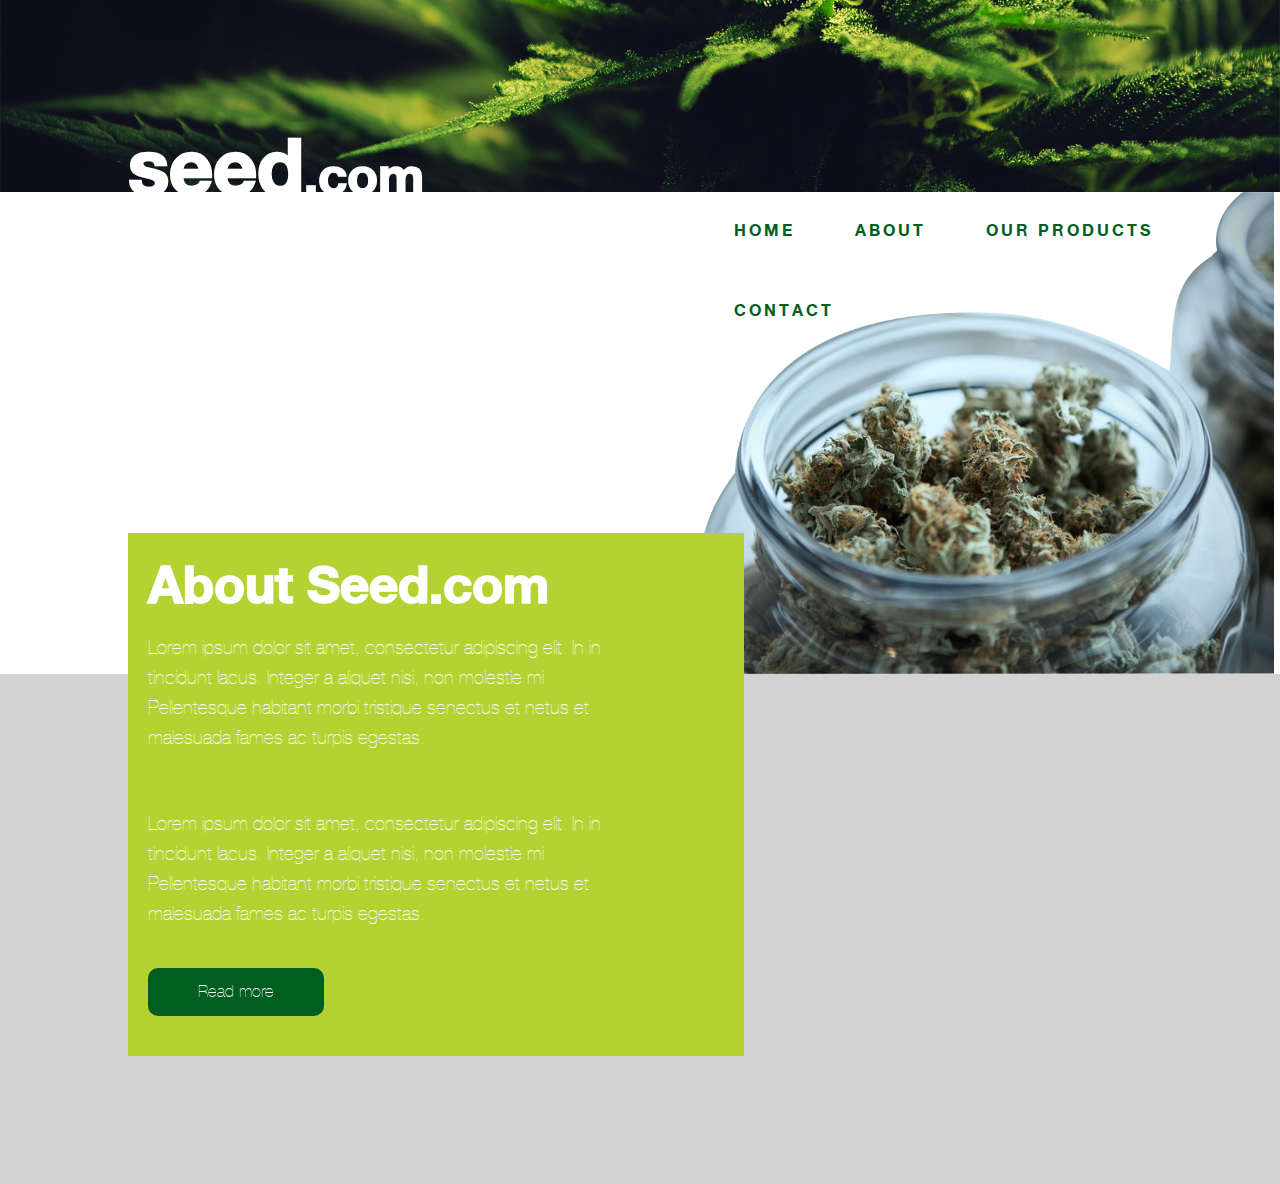
<file: index.html>
<html>
    <head>
        <title>Seed.com</title>
        <link rel="stylesheet" href="css/style.css">
        <meta name="viewport" content="width=device-width,initial-scale=1.0">
        <!-- Load an icon library to show a hamburger menu (bars) on small screens -->
        <link rel="stylesheet" href="https://cdnjs.cloudflare.com/ajax/libs/font-awesome/4.7.0/css/font-awesome.min.css">
        <script>
            /* Toggle between showing and hiding the navigation menu links when the user clicks on the hamburger menu / bar icon */
            function myFunction() {
                var x = document.getElementById("myLinks");
                if (x.style.display === "block") {
                    x.style.display = "none";
                } else {
                    x.style.display = "block";
                }
            }
        </script>
    </head>
    <body>
        <div id="banner">
            <img src="images/esteban-lopez-s8BMxVXJiOg-unsplash.png" alt="cannabis plant">
        </div>
        <h1>seed<span>.com</span></h1>
        <nav>
            <ul>
                <li>
                    <a href="#">HOME</a>
                </li>
                <li>
                    <a href="#">ABOUT</a>
                </li>
                <li>
                    <a href="#">OUR PRODUCTS</a>
                </li>
                <li>
                    <a href="#">CONTACT</a>
                </li>
            </ul>
        </nav>
        <!-- Top Navigation Menu -->
        <div class="topnav">
            <a href="#home" class="active">Logo</a>
            <!-- Navigation links (hidden by default) -->
            <div id="myLinks">
                <a href="#news">HOME</a>
                <a href="#contact">ABOUT</a>
                <a href="#about">OUR PRODUCTS</a>
                <a href="#about">CONTACT</a>
            </div>
            <!-- "Hamburger menu" / "Bar icon" to toggle the navigation links -->
            <a href="javascript:void(0);" class="icon" onclick="myFunction()">
                <i class="fa fa-bars"></i>
            </a>
        </div>
        <div id="jar">
            <img src="images/Side image.png" alt="jar of buds">
        </div>
        <div id="body">
            <div id="greenbox">
                <h2>About Seed.com</h2>
                <p>Lorem ipsum dolor sit amet, consectetur adipiscing elit. In in tincidunt lacus. Integer a aliquet nisi, non molestie mi. Pellentesque habitant morbi tristique senectus et netus et malesuada fames ac turpis egestas.</p>
                <br>
                <p>Lorem ipsum dolor sit amet, consectetur adipiscing elit. In in tincidunt lacus. Integer a aliquet nisi, non molestie mi. Pellentesque habitant morbi tristique senectus et netus et malesuada fames ac turpis egestas.</p>
                <br>
                <a id="readmore" class="hvr-pop" href="#">Read more</a>
            </div>
        </div>
        <a href="#" class="cd-top text-replace js-cd-top">Top</a>
    </body>
</html>
</file>
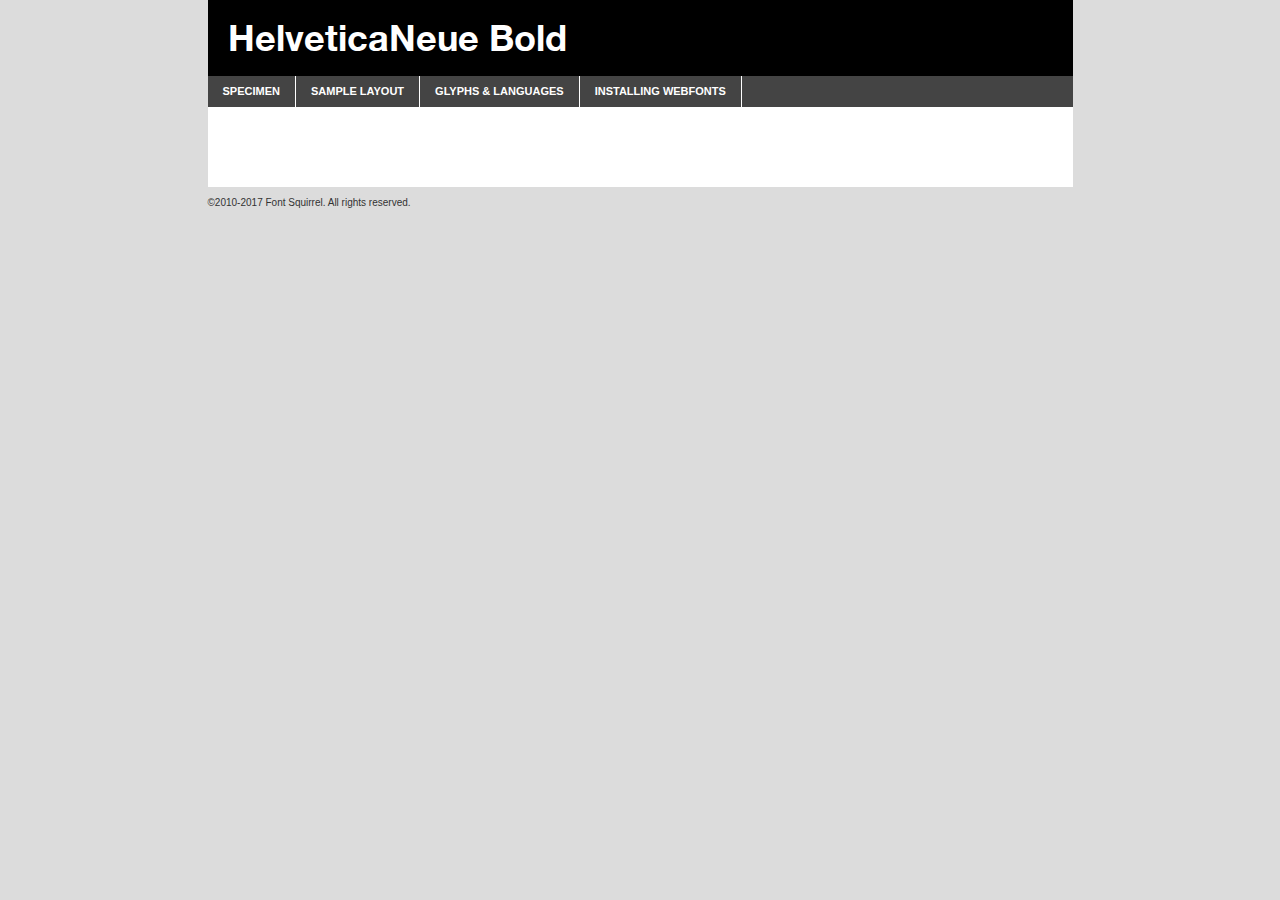
<file: fonts/helveticaneue/webfontkit-20191001-113845/helvetica_neu_bold-demo.html>
<!DOCTYPE html PUBLIC "-//W3C//DTD XHTML 1.0 Transitional//EN"
	"http://www.w3.org/TR/xhtml1/DTD/xhtml1-transitional.dtd">

<html xmlns="http://www.w3.org/1999/xhtml" xml:lang="en" lang="en">
<head>
	<meta http-equiv="Content-Type" content="text/html; charset=utf-8" />
	<script src="http://ajax.googleapis.com/ajax/libs/jquery/1.7.2/jquery.min.js" type="text/javascript" charset="utf-8"></script>
	<script type="text/javascript">
	(function($){$.fn.easyTabs=function(option){var param=jQuery.extend({fadeSpeed:"fast",defaultContent:1,activeClass:'active'},option);$(this).each(function(){var thisId="#"+this.id;if(param.defaultContent==''){param.defaultContent=1;}
	if(typeof param.defaultContent=="number")
	{var defaultTab=$(thisId+" .tabs li:eq("+(param.defaultContent-1)+") a").attr('href').substr(1);}else{var defaultTab=param.defaultContent;}
	$(thisId+" .tabs li a").each(function(){var tabToHide=$(this).attr('href').substr(1);$("#"+tabToHide).addClass('easytabs-tab-content');});hideAll();changeContent(defaultTab);function hideAll(){$(thisId+" .easytabs-tab-content").hide();}
	function changeContent(tabId){hideAll();$(thisId+" .tabs li").removeClass(param.activeClass);$(thisId+" .tabs li a[href=#"+tabId+"]").closest('li').addClass(param.activeClass);if(param.fadeSpeed!="none")
	{$(thisId+" #"+tabId).fadeIn(param.fadeSpeed);}else{$(thisId+" #"+tabId).show();}}
	$(thisId+" .tabs li").click(function(){var tabId=$(this).find('a').attr('href').substr(1);changeContent(tabId);return false;});});}})(jQuery);
	</script>
	<link rel="stylesheet" href="specimen_files/specimen_stylesheet.css" type="text/css" charset="utf-8" />
	<link rel="stylesheet" href="stylesheet.css" type="text/css" charset="utf-8" />

	<style type="text/css">
					body{
				font-family: 'helveticaneuebold';
							}
		</style>

	<title>HelveticaNeue Bold Specimen</title>
	
	
	<script type="text/javascript" charset="utf-8">
		$(document).ready(function() {
			$('#container').easyTabs({defaultContent:1});
		});
	</script>
</head>

<body>
<div id="container">
	<div id="header">
		HelveticaNeue Bold	</div>
	<ul class="tabs">
		<li><a href="#specimen">Specimen</a></li>
		<li><a href="#layout">Sample Layout</a></li>
				<li><a href="#glyphs">Glyphs &amp; Languages</a></li>
		<li><a href="#installing">Installing Webfonts</a></li>
		
	</ul>
	
	<div id="main_content">

		
			<div id="specimen">
		
				<div class="section">
					<div class="grid12 firstcol">
						<div class="huge">AaBb</div>
					</div>
				</div>
		
				<div class="section">
					<div class="glyph_range">A&#x200B;B&#x200b;C&#x200b;D&#x200b;E&#x200b;F&#x200b;G&#x200b;H&#x200b;I&#x200b;J&#x200b;K&#x200b;L&#x200b;M&#x200b;N&#x200b;O&#x200b;P&#x200b;Q&#x200b;R&#x200b;S&#x200b;T&#x200b;U&#x200b;V&#x200b;W&#x200b;X&#x200b;Y&#x200b;Z&#x200b;a&#x200b;b&#x200b;c&#x200b;d&#x200b;e&#x200b;f&#x200b;g&#x200b;h&#x200b;i&#x200b;j&#x200b;k&#x200b;l&#x200b;m&#x200b;n&#x200b;o&#x200b;p&#x200b;q&#x200b;r&#x200b;s&#x200b;t&#x200b;u&#x200b;v&#x200b;w&#x200b;x&#x200b;y&#x200b;z&#x200b;1&#x200b;2&#x200b;3&#x200b;4&#x200b;5&#x200b;6&#x200b;7&#x200b;8&#x200b;9&#x200b;0&#x200b;&amp;&#x200b;.&#x200b;,&#x200b;?&#x200b;!&#x200b;&#64;&#x200b;(&#x200b;)&#x200b;#&#x200b;$&#x200b;%&#x200b;*&#x200b;+&#x200b;-&#x200b;=&#x200b;:&#x200b;;</div>
				</div>
				<div class="section">
					<div class="grid12 firstcol">
						<table class="sample_table">
							<tr><td>10</td><td class="size10">abcdefghijklmnopqrstuvwxyzABCDEFGHIJKLMNOPQRSTUVWXYZ0123456789abcdefghijklmnopqrstuvwxyzABCDEFGHIJKLMNOPQRSTUVWXYZ0123456789abcdefghijklmnopqrstuvwxyzABCDEFGHIJKLMNOPQRSTUVWXYZ</td></tr>
							<tr><td>11</td><td class="size11">abcdefghijklmnopqrstuvwxyzABCDEFGHIJKLMNOPQRSTUVWXYZ0123456789abcdefghijklmnopqrstuvwxyzABCDEFGHIJKLMNOPQRSTUVWXYZ0123456789abcdefghijklmnopqrstuvwxyzABCDEFGHIJKLMNOPQRSTUVWXYZ</td></tr>
							<tr><td>12</td><td class="size12">abcdefghijklmnopqrstuvwxyzABCDEFGHIJKLMNOPQRSTUVWXYZ0123456789abcdefghijklmnopqrstuvwxyzABCDEFGHIJKLMNOPQRSTUVWXYZ0123456789abcdefghijklmnopqrstuvwxyzABCDEFGHIJKLMNOPQRSTUVWXYZ</td></tr>
							<tr><td>13</td><td class="size13">abcdefghijklmnopqrstuvwxyzABCDEFGHIJKLMNOPQRSTUVWXYZ0123456789abcdefghijklmnopqrstuvwxyzABCDEFGHIJKLMNOPQRSTUVWXYZ0123456789abcdefghijklmnopqrstuvwxyzABCDEFGHIJKLMNOPQRSTUVWXYZ</td></tr>
							<tr><td>14</td><td class="size14">abcdefghijklmnopqrstuvwxyzABCDEFGHIJKLMNOPQRSTUVWXYZ0123456789abcdefghijklmnopqrstuvwxyzABCDEFGHIJKLMNOPQRSTUVWXYZ0123456789abcdefghijklmnopqrstuvwxyzABCDEFGHIJKLMNOPQRSTUVWXYZ</td></tr>
							<tr><td>16</td><td class="size16">abcdefghijklmnopqrstuvwxyzABCDEFGHIJKLMNOPQRSTUVWXYZ0123456789abcdefghijklmnopqrstuvwxyzABCDEFGHIJKLMNOPQRSTUVWXYZ</td></tr>
							<tr><td>18</td><td class="size18">abcdefghijklmnopqrstuvwxyzABCDEFGHIJKLMNOPQRSTUVWXYZ0123456789abcdefghijklmnopqrstuvwxyzABCDEFGHIJKLMNOPQRSTUVWXYZ</td></tr>
							<tr><td>20</td><td class="size20">abcdefghijklmnopqrstuvwxyzABCDEFGHIJKLMNOPQRSTUVWXYZ0123456789abcdefghijklmnopqrstuvwxyzABCDEFGHIJKLMNOPQRSTUVWXYZ</td></tr>
							<tr><td>24</td><td class="size24">abcdefghijklmnopqrstuvwxyzABCDEFGHIJKLMNOPQRSTUVWXYZ0123456789abcdefghijklmnopqrstuvwxyzABCDEFGHIJKLMNOPQRSTUVWXYZ</td></tr>
							<tr><td>30</td><td class="size30">abcdefghijklmnopqrstuvwxyzABCDEFGHIJKLMNOPQRSTUVWXYZ0123456789abcdefghijklmnopqrstuvwxyzABCDEFGHIJKLMNOPQRSTUVWXYZ</td></tr>
							<tr><td>36</td><td class="size36">abcdefghijklmnopqrstuvwxyzABCDEFGHIJKLMNOPQRSTUVWXYZ0123456789abcdefghijklmnopqrstuvwxyzABCDEFGHIJKLMNOPQRSTUVWXYZ</td></tr>
							<tr><td>48</td><td class="size48">abcdefghijklmnopqrstuvwxyzABCDEFGHIJKLMNOPQRSTUVWXYZ0123456789abcdefghijklmnopqrstuvwxyzABCDEFGHIJKLMNOPQRSTUVWXYZ</td></tr>
							<tr><td>60</td><td class="size60">abcdefghijklmnopqrstuvwxyzABCDEFGHIJKLMNOPQRSTUVWXYZ0123456789abcdefghijklmnopqrstuvwxyzABCDEFGHIJKLMNOPQRSTUVWXYZ</td></tr>
							<tr><td>72</td><td class="size72">abcdefghijklmnopqrstuvwxyzABCDEFGHIJKLMNOPQRSTUVWXYZ0123456789abcdefghijklmnopqrstuvwxyzABCDEFGHIJKLMNOPQRSTUVWXYZ</td></tr>
							<tr><td>90</td><td class="size90">abcdefghijklmnopqrstuvwxyzABCDEFGHIJKLMNOPQRSTUVWXYZ0123456789abcdefghijklmnopqrstuvwxyzABCDEFGHIJKLMNOPQRSTUVWXYZ</td></tr>
						</table>
				
					</div>
			
				</div>
		
		
		
								<div class="section" id="bodycomparison">


										<div id="xheight">
				<div class="fontbody">&#x25FC;&#x25FC;&#x25FC;&#x25FC;&#x25FC;&#x25FC;&#x25FC;&#x25FC;&#x25FC;&#x25FC;&#x25FC;&#x25FC;&#x25FC;&#x25FC;&#x25FC;&#x25FC;&#x25FC;&#x25FC;&#x25FC;&#x25FC;&#x25FC;&#x25FC;&#x25FC;&#x25FC;&#x25FC;&#x25FC;&#x25FC;&#x25FC;&#x25FC;&#x25FC;&#x25FC;&#x25FC;&#x25FC;&#x25FC;&#x25FC;&#x25FC;&#x25FC;&#x25FC;&#x25FC;&#x25FC;&#x25FC;&#x25FC;&#x25FC;&#x25FC;&#x25FC;&#x25FC;&#x25FC;&#x25FC;&#x25FC;&#x25FC;&#x25FC;&#x25FC;&#x25FC;&#x25FC;&#x25FC;&#x25FC;&#x25FC;&#x25FC;&#x25FC;&#x25FC;&#x25FC;&#x25FC;&#x25FC;&#x25FC;&#x25FC;&#x25FC;&#x25FC;&#x25FC;&#x25FC;&#x25FC;&#x25FC;&#x25FC;&#x25FC;&#x25FC;&#x25FC;&#x25FC;&#x25FC;&#x25FC;&#x25FC;&#x25FC;&#x25FC;&#x25FC;&#x25FC;&#x25FC;&#x25FC;&#x25FC;&#x25FC;&#x25FC;&#x25FC;&#x25FC;&#x25FC;&#x25FC;&#x25FC;&#x25FC;&#x25FC;&#x25FC;&#x25FC;&#x25FC;&#x25FC;body</div><div class="arialbody">body</div><div class="verdanabody">body</div><div class="georgiabody">body</div></div>
										<div class="fontbody" style="z-index:1">
											body<span>HelveticaNeue Bold</span>
										</div>
										<div class="arialbody" style="z-index:1">
											body<span>Arial</span>
										</div>
										<div class="verdanabody" style="z-index:1">
											body<span>Verdana</span>
										</div>
										<div class="georgiabody" style="z-index:1">
											body<span>Georgia</span>
										</div>



								</div>
		
		
				<div class="section psample psample_row1" id="">
					
					<div class="grid2 firstcol">
						<p class="size10"><span>10.</span>Aenean lacinia bibendum nulla sed consectetur. Fusce dapibus, tellus ac cursus commodo, tortor mauris condimentum nibh, ut fermentum massa justo sit amet risus. Nullam id dolor id nibh ultricies vehicula ut id elit. Cum sociis natoque penatibus et magnis dis parturient montes, nascetur ridiculus mus. Nulla vitae elit libero, a pharetra augue.</p>
			
					</div>
					<div class="grid3">
						<p class="size11"><span>11.</span>Aenean lacinia bibendum nulla sed consectetur. Fusce dapibus, tellus ac cursus commodo, tortor mauris condimentum nibh, ut fermentum massa justo sit amet risus. Nullam id dolor id nibh ultricies vehicula ut id elit. Cum sociis natoque penatibus et magnis dis parturient montes, nascetur ridiculus mus. Nulla vitae elit libero, a pharetra augue.</p>
			
					</div>
					<div class="grid3">
						<p class="size12"><span>12.</span>Aenean lacinia bibendum nulla sed consectetur. Fusce dapibus, tellus ac cursus commodo, tortor mauris condimentum nibh, ut fermentum massa justo sit amet risus. Nullam id dolor id nibh ultricies vehicula ut id elit. Cum sociis natoque penatibus et magnis dis parturient montes, nascetur ridiculus mus. Nulla vitae elit libero, a pharetra augue.</p>
			
					</div>
					<div class="grid4">
						<p class="size13"><span>13.</span>Aenean lacinia bibendum nulla sed consectetur. Fusce dapibus, tellus ac cursus commodo, tortor mauris condimentum nibh, ut fermentum massa justo sit amet risus. Nullam id dolor id nibh ultricies vehicula ut id elit. Cum sociis natoque penatibus et magnis dis parturient montes, nascetur ridiculus mus. Nulla vitae elit libero, a pharetra augue.</p>
			
					</div>
					<div class="white_blend"></div>
					
				</div>
				<div class="section psample psample_row2" id="">
					<div class="grid3 firstcol">
						<p class="size14"><span>14.</span>Aenean lacinia bibendum nulla sed consectetur. Fusce dapibus, tellus ac cursus commodo, tortor mauris condimentum nibh, ut fermentum massa justo sit amet risus. Nullam id dolor id nibh ultricies vehicula ut id elit. Cum sociis natoque penatibus et magnis dis parturient montes, nascetur ridiculus mus. Nulla vitae elit libero, a pharetra augue.</p>
			
					</div>
					<div class="grid4">
						<p class="size16"><span>16.</span>Aenean lacinia bibendum nulla sed consectetur. Fusce dapibus, tellus ac cursus commodo, tortor mauris condimentum nibh, ut fermentum massa justo sit amet risus. Nullam id dolor id nibh ultricies vehicula ut id elit. Cum sociis natoque penatibus et magnis dis parturient montes, nascetur ridiculus mus. Nulla vitae elit libero, a pharetra augue.</p>
			
					</div>
					<div class="grid5">
						<p class="size18"><span>18.</span>Aenean lacinia bibendum nulla sed consectetur. Fusce dapibus, tellus ac cursus commodo, tortor mauris condimentum nibh, ut fermentum massa justo sit amet risus. Nullam id dolor id nibh ultricies vehicula ut id elit. Cum sociis natoque penatibus et magnis dis parturient montes, nascetur ridiculus mus. Nulla vitae elit libero, a pharetra augue.</p>
			
					</div>

					<div class="white_blend"></div>

				</div>
				
				<div class="section psample psample_row3" id="">
					<div class="grid5 firstcol">
						<p class="size20"><span>20.</span>Aenean lacinia bibendum nulla sed consectetur. Fusce dapibus, tellus ac cursus commodo, tortor mauris condimentum nibh, ut fermentum massa justo sit amet risus. Nullam id dolor id nibh ultricies vehicula ut id elit. Cum sociis natoque penatibus et magnis dis parturient montes, nascetur ridiculus mus. Nulla vitae elit libero, a pharetra augue.</p>
					</div>
					<div class="grid7">
						<p class="size24"><span>24.</span>Aenean lacinia bibendum nulla sed consectetur. Fusce dapibus, tellus ac cursus commodo, tortor mauris condimentum nibh, ut fermentum massa justo sit amet risus. Nullam id dolor id nibh ultricies vehicula ut id elit. Cum sociis natoque penatibus et magnis dis parturient montes, nascetur ridiculus mus. Nulla vitae elit libero, a pharetra augue.</p>
					</div>
					
					<div class="white_blend"></div>
					
				</div>
				
				<div class="section psample psample_row4" id="">
					<div class="grid12 firstcol">
						<p class="size30"><span>30.</span>Aenean lacinia bibendum nulla sed consectetur. Fusce dapibus, tellus ac cursus commodo, tortor mauris condimentum nibh, ut fermentum massa justo sit amet risus. Nullam id dolor id nibh ultricies vehicula ut id elit. Cum sociis natoque penatibus et magnis dis parturient montes, nascetur ridiculus mus. Nulla vitae elit libero, a pharetra augue.</p>
					</div>
					<div class="white_blend"></div>
					
				</div>
				
				
				
				<div class="section psample psample_row1 fullreverse">
					<div class="grid2 firstcol">
						<p class="size10"><span>10.</span>Aenean lacinia bibendum nulla sed consectetur. Fusce dapibus, tellus ac cursus commodo, tortor mauris condimentum nibh, ut fermentum massa justo sit amet risus. Nullam id dolor id nibh ultricies vehicula ut id elit. Cum sociis natoque penatibus et magnis dis parturient montes, nascetur ridiculus mus. Nulla vitae elit libero, a pharetra augue.</p>
			
					</div>
					<div class="grid3">
						<p class="size11"><span>11.</span>Aenean lacinia bibendum nulla sed consectetur. Fusce dapibus, tellus ac cursus commodo, tortor mauris condimentum nibh, ut fermentum massa justo sit amet risus. Nullam id dolor id nibh ultricies vehicula ut id elit. Cum sociis natoque penatibus et magnis dis parturient montes, nascetur ridiculus mus. Nulla vitae elit libero, a pharetra augue.</p>
			
					</div>
					<div class="grid3">
						<p class="size12"><span>12.</span>Aenean lacinia bibendum nulla sed consectetur. Fusce dapibus, tellus ac cursus commodo, tortor mauris condimentum nibh, ut fermentum massa justo sit amet risus. Nullam id dolor id nibh ultricies vehicula ut id elit. Cum sociis natoque penatibus et magnis dis parturient montes, nascetur ridiculus mus. Nulla vitae elit libero, a pharetra augue.</p>
			
					</div>
					<div class="grid4">
						<p class="size13"><span>13.</span>Aenean lacinia bibendum nulla sed consectetur. Fusce dapibus, tellus ac cursus commodo, tortor mauris condimentum nibh, ut fermentum massa justo sit amet risus. Nullam id dolor id nibh ultricies vehicula ut id elit. Cum sociis natoque penatibus et magnis dis parturient montes, nascetur ridiculus mus. Nulla vitae elit libero, a pharetra augue.</p>
			
					</div>
					<div class="black_blend"></div>
					
				</div>
				
				<div class="section psample psample_row2 fullreverse">
					<div class="grid3 firstcol">
						<p class="size14"><span>14.</span>Aenean lacinia bibendum nulla sed consectetur. Fusce dapibus, tellus ac cursus commodo, tortor mauris condimentum nibh, ut fermentum massa justo sit amet risus. Nullam id dolor id nibh ultricies vehicula ut id elit. Cum sociis natoque penatibus et magnis dis parturient montes, nascetur ridiculus mus. Nulla vitae elit libero, a pharetra augue.</p>
			
					</div>
					<div class="grid4">
						<p class="size16"><span>16.</span>Aenean lacinia bibendum nulla sed consectetur. Fusce dapibus, tellus ac cursus commodo, tortor mauris condimentum nibh, ut fermentum massa justo sit amet risus. Nullam id dolor id nibh ultricies vehicula ut id elit. Cum sociis natoque penatibus et magnis dis parturient montes, nascetur ridiculus mus. Nulla vitae elit libero, a pharetra augue.</p>
			
					</div>
					<div class="grid5">
						<p class="size18"><span>18.</span>Aenean lacinia bibendum nulla sed consectetur. Fusce dapibus, tellus ac cursus commodo, tortor mauris condimentum nibh, ut fermentum massa justo sit amet risus. Nullam id dolor id nibh ultricies vehicula ut id elit. Cum sociis natoque penatibus et magnis dis parturient montes, nascetur ridiculus mus. Nulla vitae elit libero, a pharetra augue.</p>
			
					</div>
					<div class="black_blend"></div>

				</div>
				
				<div class="section psample fullreverse psample_row3" id="">
					<div class="grid5 firstcol">
						<p class="size20"><span>20.</span>Aenean lacinia bibendum nulla sed consectetur. Fusce dapibus, tellus ac cursus commodo, tortor mauris condimentum nibh, ut fermentum massa justo sit amet risus. Nullam id dolor id nibh ultricies vehicula ut id elit. Cum sociis natoque penatibus et magnis dis parturient montes, nascetur ridiculus mus. Nulla vitae elit libero, a pharetra augue.</p>
					</div>
					<div class="grid7">
						<p class="size24"><span>24.</span>Aenean lacinia bibendum nulla sed consectetur. Fusce dapibus, tellus ac cursus commodo, tortor mauris condimentum nibh, ut fermentum massa justo sit amet risus. Nullam id dolor id nibh ultricies vehicula ut id elit. Cum sociis natoque penatibus et magnis dis parturient montes, nascetur ridiculus mus. Nulla vitae elit libero, a pharetra augue.</p>
					</div>
					
					<div class="black_blend"></div>
					
				</div>
				
				<div class="section psample fullreverse psample_row4" id="" style="border-bottom: 20px #000 solid;">
					<div class="grid12 firstcol">
						<p class="size30"><span>30.</span>Aenean lacinia bibendum nulla sed consectetur. Fusce dapibus, tellus ac cursus commodo, tortor mauris condimentum nibh, ut fermentum massa justo sit amet risus. Nullam id dolor id nibh ultricies vehicula ut id elit. Cum sociis natoque penatibus et magnis dis parturient montes, nascetur ridiculus mus. Nulla vitae elit libero, a pharetra augue.</p>
					</div>
					<div class="black_blend"></div>
					
				</div>
				
				
				
				
			</div>
			
			<div id="layout">
				
				<div class="section">
					
					<div class="grid12 firstcol">
						<h1>Lorem Ipsum Dolor</h1>
						<h2>Etiam porta sem malesuada magna mollis euismod</h2>
						
						<p class="byline">By <a href="#link">Aenean Lacinia</a></p>
					</div>
				</div>
				<div class="section">
					<div class="grid8 firstcol">
						<p class="large">Donec sed odio dui. Morbi leo risus, porta ac consectetur ac, vestibulum at eros. Fusce dapibus, tellus ac cursus commodo, tortor mauris condimentum nibh, ut fermentum massa justo sit amet risus. </p>

						
						<h3>Pellentesque ornare sem</h3>

						<p>Maecenas sed diam eget risus varius blandit sit amet non magna. Maecenas faucibus mollis interdum. Donec ullamcorper nulla non metus auctor fringilla. Nullam id dolor id nibh ultricies vehicula ut id elit. Nullam id dolor id nibh ultricies vehicula ut id elit. </p>

						<p>Aenean eu leo quam. Pellentesque ornare sem lacinia quam venenatis vestibulum. Lorem ipsum dolor sit amet, consectetur adipiscing elit. Cum sociis natoque penatibus et magnis dis parturient montes, nascetur ridiculus mus. </p>

						<p>Nulla vitae elit libero, a pharetra augue. Praesent commodo cursus magna, vel scelerisque nisl consectetur et. Aenean lacinia bibendum nulla sed consectetur. </p>

						<p>Nullam quis risus eget urna mollis ornare vel eu leo. Nullam quis risus eget urna mollis ornare vel eu leo. Maecenas sed diam eget risus varius blandit sit amet non magna. Donec ullamcorper nulla non metus auctor fringilla. </p>

						<h3>Cras mattis consectetur</h3>

						<p>Aenean eu leo quam. Pellentesque ornare sem lacinia quam venenatis vestibulum. Aenean lacinia bibendum nulla sed consectetur. Integer posuere erat a ante venenatis dapibus posuere velit aliquet. Cras mattis consectetur purus sit amet fermentum. </p>

						<p>Nullam id dolor id nibh ultricies vehicula ut id elit. Nullam quis risus eget urna mollis ornare vel eu leo. Cras mattis consectetur purus sit amet fermentum.</p>
					</div>
					
					<div class="grid4 sidebar">
						
						<div class="box reverse">
							<p class="last">Nullam quis risus eget urna mollis ornare vel eu leo. Donec ullamcorper nulla non metus auctor fringilla. Cras mattis consectetur purus sit amet fermentum. Sed posuere consectetur est at lobortis. Lorem ipsum dolor sit amet, consectetur adipiscing elit. </p>
						</div>
						
						<p class="caption">Maecenas sed diam eget risus varius.</p>

						<p>Vestibulum id ligula porta felis euismod semper. Integer posuere erat a ante venenatis dapibus posuere velit aliquet. Vestibulum id ligula porta felis euismod semper. Sed posuere consectetur est at lobortis. Maecenas sed diam eget risus varius blandit sit amet non magna. Fusce dapibus, tellus ac cursus commodo, tortor mauris condimentum nibh, ut fermentum massa justo sit amet risus. </p>

					

						<p>Duis mollis, est non commodo luctus, nisi erat porttitor ligula, eget lacinia odio sem nec elit. Aenean lacinia bibendum nulla sed consectetur. Vivamus sagittis lacus vel augue laoreet rutrum faucibus dolor auctor. Aenean lacinia bibendum nulla sed consectetur. Nullam quis risus eget urna mollis ornare vel eu leo. </p>

						<p>Praesent commodo cursus magna, vel scelerisque nisl consectetur et. Donec ullamcorper nulla non metus auctor fringilla. Maecenas faucibus mollis interdum. Fusce dapibus, tellus ac cursus commodo, tortor mauris condimentum nibh, ut fermentum massa justo sit amet risus. </p>

					</div>
				</div>
				
			</div>


			



		<div id="glyphs">
			<div class="section">
				<div class="grid12 firstcol">
			
				<h1>Language Support</h1>
				<p>The subset of HelveticaNeue Bold in this kit supports the following languages:<br />
			
					Albanian, Basque, Breton, Chamorro, Danish, Dutch, English, Faroese, Finnish, French, Frisian, Galician, German, Icelandic, Italian, Malagasy, Norwegian, Portuguese, Spanish, Alsatian, Aragonese, Arapaho, Arrernte, Asturian, Aymara, Bislama, Cebuano, Corsican, Fijian, French_creole, Genoese, Gilbertese, Greenlandic, Haitian_creole, Hiligaynon, Hmong, Hopi, Ibanag, Iloko_ilokano, Indonesian, Interglossa_glosa, Interlingua, Irish_gaelic, Jerriais, Lojban, Lombard, Luxembourgeois, Manx, Mohawk, Norfolk_pitcairnese, Occitan, Oromo, Pangasinan, Papiamento, Piedmontese, Potawatomi, Rhaeto-romance, Romansh, Rotokas, Sami_lule, Samoan, Sardinian, Scots_gaelic, Seychelles_creole, Shona, Sicilian, Somali, Southern_ndebele, Swahili, Swati_swazi, Tagalog_filipino_pilipino, Tetum, Tok_pisin, Uyghur_latinized, Volapuk, Walloon, Warlpiri, Xhosa, Yapese, Zulu, Latinbasic, Ubasic, Demo				</p>
				<h1>Glyph Chart</h1>
				<p>The subset of HelveticaNeue Bold in this kit includes all the glyphs listed below. Unicode entities are included above each glyph to help you insert individual characters into your layout.</p>
				<div id="glyph_chart">
			
																				 <div><p>&amp;#13;</p>&#13;</div>
																				 <div><p>&amp;#32;</p>&#32;</div>
																				 <div><p>&amp;#33;</p>&#33;</div>
																				 <div><p>&amp;#34;</p>&#34;</div>
																				 <div><p>&amp;#35;</p>&#35;</div>
																				 <div><p>&amp;#36;</p>&#36;</div>
																				 <div><p>&amp;#37;</p>&#37;</div>
																				 <div><p>&amp;#38;</p>&#38;</div>
																				 <div><p>&amp;#39;</p>&#39;</div>
																				 <div><p>&amp;#40;</p>&#40;</div>
																				 <div><p>&amp;#41;</p>&#41;</div>
																				 <div><p>&amp;#42;</p>&#42;</div>
																				 <div><p>&amp;#43;</p>&#43;</div>
																				 <div><p>&amp;#44;</p>&#44;</div>
																				 <div><p>&amp;#45;</p>&#45;</div>
																				 <div><p>&amp;#46;</p>&#46;</div>
																				 <div><p>&amp;#47;</p>&#47;</div>
																				 <div><p>&amp;#48;</p>&#48;</div>
																				 <div><p>&amp;#49;</p>&#49;</div>
																				 <div><p>&amp;#50;</p>&#50;</div>
																				 <div><p>&amp;#51;</p>&#51;</div>
																				 <div><p>&amp;#52;</p>&#52;</div>
																				 <div><p>&amp;#53;</p>&#53;</div>
																				 <div><p>&amp;#54;</p>&#54;</div>
																				 <div><p>&amp;#55;</p>&#55;</div>
																				 <div><p>&amp;#56;</p>&#56;</div>
																				 <div><p>&amp;#57;</p>&#57;</div>
																				 <div><p>&amp;#58;</p>&#58;</div>
																				 <div><p>&amp;#59;</p>&#59;</div>
																				 <div><p>&amp;#60;</p>&#60;</div>
																				 <div><p>&amp;#61;</p>&#61;</div>
																				 <div><p>&amp;#62;</p>&#62;</div>
																				 <div><p>&amp;#63;</p>&#63;</div>
																				 <div><p>&amp;#64;</p>&#64;</div>
																				 <div><p>&amp;#65;</p>&#65;</div>
																				 <div><p>&amp;#66;</p>&#66;</div>
																				 <div><p>&amp;#67;</p>&#67;</div>
																				 <div><p>&amp;#68;</p>&#68;</div>
																				 <div><p>&amp;#69;</p>&#69;</div>
																				 <div><p>&amp;#70;</p>&#70;</div>
																				 <div><p>&amp;#71;</p>&#71;</div>
																				 <div><p>&amp;#72;</p>&#72;</div>
																				 <div><p>&amp;#73;</p>&#73;</div>
																				 <div><p>&amp;#74;</p>&#74;</div>
																				 <div><p>&amp;#75;</p>&#75;</div>
																				 <div><p>&amp;#76;</p>&#76;</div>
																				 <div><p>&amp;#77;</p>&#77;</div>
																				 <div><p>&amp;#78;</p>&#78;</div>
																				 <div><p>&amp;#79;</p>&#79;</div>
																				 <div><p>&amp;#80;</p>&#80;</div>
																				 <div><p>&amp;#81;</p>&#81;</div>
																				 <div><p>&amp;#82;</p>&#82;</div>
																				 <div><p>&amp;#83;</p>&#83;</div>
																				 <div><p>&amp;#84;</p>&#84;</div>
																				 <div><p>&amp;#85;</p>&#85;</div>
																				 <div><p>&amp;#86;</p>&#86;</div>
																				 <div><p>&amp;#87;</p>&#87;</div>
																				 <div><p>&amp;#88;</p>&#88;</div>
																				 <div><p>&amp;#89;</p>&#89;</div>
																				 <div><p>&amp;#90;</p>&#90;</div>
																				 <div><p>&amp;#91;</p>&#91;</div>
																				 <div><p>&amp;#92;</p>&#92;</div>
																				 <div><p>&amp;#93;</p>&#93;</div>
																				 <div><p>&amp;#94;</p>&#94;</div>
																				 <div><p>&amp;#95;</p>&#95;</div>
																				 <div><p>&amp;#96;</p>&#96;</div>
																				 <div><p>&amp;#97;</p>&#97;</div>
																				 <div><p>&amp;#98;</p>&#98;</div>
																				 <div><p>&amp;#99;</p>&#99;</div>
																				 <div><p>&amp;#100;</p>&#100;</div>
																				 <div><p>&amp;#101;</p>&#101;</div>
																				 <div><p>&amp;#102;</p>&#102;</div>
																				 <div><p>&amp;#103;</p>&#103;</div>
																				 <div><p>&amp;#104;</p>&#104;</div>
																				 <div><p>&amp;#105;</p>&#105;</div>
																				 <div><p>&amp;#106;</p>&#106;</div>
																				 <div><p>&amp;#107;</p>&#107;</div>
																				 <div><p>&amp;#108;</p>&#108;</div>
																				 <div><p>&amp;#109;</p>&#109;</div>
																				 <div><p>&amp;#110;</p>&#110;</div>
																				 <div><p>&amp;#111;</p>&#111;</div>
																				 <div><p>&amp;#112;</p>&#112;</div>
																				 <div><p>&amp;#113;</p>&#113;</div>
																				 <div><p>&amp;#114;</p>&#114;</div>
																				 <div><p>&amp;#115;</p>&#115;</div>
																				 <div><p>&amp;#116;</p>&#116;</div>
																				 <div><p>&amp;#117;</p>&#117;</div>
																				 <div><p>&amp;#118;</p>&#118;</div>
																				 <div><p>&amp;#119;</p>&#119;</div>
																				 <div><p>&amp;#120;</p>&#120;</div>
																				 <div><p>&amp;#121;</p>&#121;</div>
																				 <div><p>&amp;#122;</p>&#122;</div>
																				 <div><p>&amp;#123;</p>&#123;</div>
																				 <div><p>&amp;#124;</p>&#124;</div>
																				 <div><p>&amp;#125;</p>&#125;</div>
																				 <div><p>&amp;#126;</p>&#126;</div>
																				 <div><p>&amp;#160;</p>&#160;</div>
																				 <div><p>&amp;#161;</p>&#161;</div>
																				 <div><p>&amp;#162;</p>&#162;</div>
																				 <div><p>&amp;#163;</p>&#163;</div>
																				 <div><p>&amp;#164;</p>&#164;</div>
																				 <div><p>&amp;#165;</p>&#165;</div>
																				 <div><p>&amp;#166;</p>&#166;</div>
																				 <div><p>&amp;#167;</p>&#167;</div>
																				 <div><p>&amp;#168;</p>&#168;</div>
																				 <div><p>&amp;#169;</p>&#169;</div>
																				 <div><p>&amp;#170;</p>&#170;</div>
																				 <div><p>&amp;#171;</p>&#171;</div>
																				 <div><p>&amp;#172;</p>&#172;</div>
																				 <div><p>&amp;#173;</p>&#173;</div>
																				 <div><p>&amp;#174;</p>&#174;</div>
																				 <div><p>&amp;#175;</p>&#175;</div>
																				 <div><p>&amp;#176;</p>&#176;</div>
																				 <div><p>&amp;#177;</p>&#177;</div>
																				 <div><p>&amp;#178;</p>&#178;</div>
																				 <div><p>&amp;#179;</p>&#179;</div>
																				 <div><p>&amp;#180;</p>&#180;</div>
																				 <div><p>&amp;#181;</p>&#181;</div>
																				 <div><p>&amp;#182;</p>&#182;</div>
																				 <div><p>&amp;#183;</p>&#183;</div>
																				 <div><p>&amp;#184;</p>&#184;</div>
																				 <div><p>&amp;#185;</p>&#185;</div>
																				 <div><p>&amp;#186;</p>&#186;</div>
																				 <div><p>&amp;#187;</p>&#187;</div>
																				 <div><p>&amp;#188;</p>&#188;</div>
																				 <div><p>&amp;#189;</p>&#189;</div>
																				 <div><p>&amp;#190;</p>&#190;</div>
																				 <div><p>&amp;#191;</p>&#191;</div>
																				 <div><p>&amp;#192;</p>&#192;</div>
																				 <div><p>&amp;#193;</p>&#193;</div>
																				 <div><p>&amp;#194;</p>&#194;</div>
																				 <div><p>&amp;#195;</p>&#195;</div>
																				 <div><p>&amp;#196;</p>&#196;</div>
																				 <div><p>&amp;#197;</p>&#197;</div>
																				 <div><p>&amp;#198;</p>&#198;</div>
																				 <div><p>&amp;#199;</p>&#199;</div>
																				 <div><p>&amp;#200;</p>&#200;</div>
																				 <div><p>&amp;#201;</p>&#201;</div>
																				 <div><p>&amp;#202;</p>&#202;</div>
																				 <div><p>&amp;#203;</p>&#203;</div>
																				 <div><p>&amp;#204;</p>&#204;</div>
																				 <div><p>&amp;#205;</p>&#205;</div>
																				 <div><p>&amp;#206;</p>&#206;</div>
																				 <div><p>&amp;#207;</p>&#207;</div>
																				 <div><p>&amp;#208;</p>&#208;</div>
																				 <div><p>&amp;#209;</p>&#209;</div>
																				 <div><p>&amp;#210;</p>&#210;</div>
																				 <div><p>&amp;#211;</p>&#211;</div>
																				 <div><p>&amp;#212;</p>&#212;</div>
																				 <div><p>&amp;#213;</p>&#213;</div>
																				 <div><p>&amp;#214;</p>&#214;</div>
																				 <div><p>&amp;#215;</p>&#215;</div>
																				 <div><p>&amp;#216;</p>&#216;</div>
																				 <div><p>&amp;#217;</p>&#217;</div>
																				 <div><p>&amp;#218;</p>&#218;</div>
																				 <div><p>&amp;#219;</p>&#219;</div>
																				 <div><p>&amp;#220;</p>&#220;</div>
																				 <div><p>&amp;#221;</p>&#221;</div>
																				 <div><p>&amp;#222;</p>&#222;</div>
																				 <div><p>&amp;#223;</p>&#223;</div>
																				 <div><p>&amp;#224;</p>&#224;</div>
																				 <div><p>&amp;#225;</p>&#225;</div>
																				 <div><p>&amp;#226;</p>&#226;</div>
																				 <div><p>&amp;#227;</p>&#227;</div>
																				 <div><p>&amp;#228;</p>&#228;</div>
																				 <div><p>&amp;#229;</p>&#229;</div>
																				 <div><p>&amp;#230;</p>&#230;</div>
																				 <div><p>&amp;#231;</p>&#231;</div>
																				 <div><p>&amp;#232;</p>&#232;</div>
																				 <div><p>&amp;#233;</p>&#233;</div>
																				 <div><p>&amp;#234;</p>&#234;</div>
																				 <div><p>&amp;#235;</p>&#235;</div>
																				 <div><p>&amp;#236;</p>&#236;</div>
																				 <div><p>&amp;#237;</p>&#237;</div>
																				 <div><p>&amp;#238;</p>&#238;</div>
																				 <div><p>&amp;#239;</p>&#239;</div>
																				 <div><p>&amp;#240;</p>&#240;</div>
																				 <div><p>&amp;#241;</p>&#241;</div>
																				 <div><p>&amp;#242;</p>&#242;</div>
																				 <div><p>&amp;#243;</p>&#243;</div>
																				 <div><p>&amp;#244;</p>&#244;</div>
																				 <div><p>&amp;#245;</p>&#245;</div>
																				 <div><p>&amp;#246;</p>&#246;</div>
																				 <div><p>&amp;#247;</p>&#247;</div>
																				 <div><p>&amp;#248;</p>&#248;</div>
																				 <div><p>&amp;#249;</p>&#249;</div>
																				 <div><p>&amp;#250;</p>&#250;</div>
																				 <div><p>&amp;#251;</p>&#251;</div>
																				 <div><p>&amp;#252;</p>&#252;</div>
																				 <div><p>&amp;#253;</p>&#253;</div>
																				 <div><p>&amp;#254;</p>&#254;</div>
																				 <div><p>&amp;#255;</p>&#255;</div>
																				 <div><p>&amp;#338;</p>&#338;</div>
																				 <div><p>&amp;#339;</p>&#339;</div>
																				 <div><p>&amp;#376;</p>&#376;</div>
																				 <div><p>&amp;#710;</p>&#710;</div>
																				 <div><p>&amp;#732;</p>&#732;</div>
																				 <div><p>&amp;#8192;</p>&#8192;</div>
																				 <div><p>&amp;#8193;</p>&#8193;</div>
																				 <div><p>&amp;#8194;</p>&#8194;</div>
																				 <div><p>&amp;#8195;</p>&#8195;</div>
																				 <div><p>&amp;#8196;</p>&#8196;</div>
																				 <div><p>&amp;#8197;</p>&#8197;</div>
																				 <div><p>&amp;#8198;</p>&#8198;</div>
																				 <div><p>&amp;#8199;</p>&#8199;</div>
																				 <div><p>&amp;#8200;</p>&#8200;</div>
																				 <div><p>&amp;#8201;</p>&#8201;</div>
																				 <div><p>&amp;#8202;</p>&#8202;</div>
																				 <div><p>&amp;#8208;</p>&#8208;</div>
																				 <div><p>&amp;#8209;</p>&#8209;</div>
																				 <div><p>&amp;#8210;</p>&#8210;</div>
																				 <div><p>&amp;#8211;</p>&#8211;</div>
																				 <div><p>&amp;#8212;</p>&#8212;</div>
																				 <div><p>&amp;#8216;</p>&#8216;</div>
																				 <div><p>&amp;#8217;</p>&#8217;</div>
																				 <div><p>&amp;#8218;</p>&#8218;</div>
																				 <div><p>&amp;#8220;</p>&#8220;</div>
																				 <div><p>&amp;#8221;</p>&#8221;</div>
																				 <div><p>&amp;#8222;</p>&#8222;</div>
																				 <div><p>&amp;#8226;</p>&#8226;</div>
																				 <div><p>&amp;#8230;</p>&#8230;</div>
																				 <div><p>&amp;#8239;</p>&#8239;</div>
																				 <div><p>&amp;#8249;</p>&#8249;</div>
																				 <div><p>&amp;#8250;</p>&#8250;</div>
																				 <div><p>&amp;#8287;</p>&#8287;</div>
																				 <div><p>&amp;#8482;</p>&#8482;</div>
																				 <div><p>&amp;#9724;</p>&#9724;</div>
																																						</div>	
				</div>
		
		
			</div>
		</div>
		
		
		<div id="specs">
			
		</div>
	
		<div id="installing">
			<div class="section">
				<div class="grid7 firstcol">
					<h1>Installing Webfonts</h1>
					
					<p>Webfonts are supported by all major browser platforms but not all in the same way. There are currently four different font formats that must be included in order to target all browsers. This includes TTF, WOFF, EOT and SVG.</p>
					
					<h2>1. Upload your webfonts</h2>
					<p>You must upload your webfont kit to your website. They should be in or near the same directory as your CSS files.</p>
					
					<h2>2. Include the webfont stylesheet</h2>
					<p>A special CSS @font-face declaration helps the various browsers select the appropriate font it needs without causing you a bunch of headaches. Learn more about this syntax by reading the <a href="https://www.fontspring.com/blog/further-hardening-of-the-bulletproof-syntax">Fontspring blog post</a> about it. The code for it is as follows:</p>


<code>
@font-face{ 
	font-family: 'MyWebFont';
	src: url('WebFont.eot');
	src: url('WebFont.eot?#iefix') format('embedded-opentype'),
	     url('WebFont.woff') format('woff'),
	     url('WebFont.ttf') format('truetype'),
	     url('WebFont.svg#webfont') format('svg');
}
</code>

	<p>We've already gone ahead and generated the code for you. All you have to do is link to the stylesheet in your HTML, like this:</p>
	<code>&lt;link rel=&quot;stylesheet&quot; href=&quot;stylesheet.css&quot; type=&quot;text/css&quot; charset=&quot;utf-8&quot; /&gt;</code>

					<h2>3. Modify your own stylesheet</h2>
					<p>To take advantage of your new fonts, you must tell your stylesheet to use them. Look at the original @font-face declaration above and find the property called "font-family." The name linked there will be what you use to reference the font. Prepend that webfont name to the font stack in the "font-family" property, inside the selector you want to change. For example:</p>
<code>p { font-family: 'WebFont', Arial, sans-serif; }</code>

<h2>4. Test</h2>
<p>Getting webfonts to work cross-browser <em>can</em> be tricky. Use the information in the sidebar to help you if you find that fonts aren't loading in a particular browser.</p>
				</div>
				
				<div class="grid5 sidebar">
					<div class="box">
						<h2>Troubleshooting<br />Font-Face Problems</h2>
						<p>Having trouble getting your webfonts to load in your new website? Here are some tips to sort out what might be the problem.</p>

						<h3>Fonts not showing in any browser</h3>

						<p>This sounds like you need to work on the plumbing. You either did not upload the fonts to the correct directory, or you did not link the fonts properly in the CSS. If you've confirmed that all this is correct and you still have a problem, take a look at your .htaccess file and see if requests are getting intercepted.</p>

						<h3>Fonts not loading in iPhone or iPad</h3>

						<p>The most common problem here is that you are serving the fonts from an IIS server. IIS refuses to serve files that have unknown MIME types. If that is the case, you must set the MIME type for SVG to "image/svg+xml" in the server settings. Follow these instructions from Microsoft if you need help.</p>

						<h3>Fonts not loading in Firefox</h3>

						<p>The primary reason for this failure? You are still using a version Firefox older than 3.5. So upgrade already! If that isn't it, then you are very likely serving fonts from a different domain. Firefox requires that all font assets be served from the same domain. Lastly it is possible that you need to add WOFF to your list of MIME types (if you are serving via IIS.)</p>

						<h3>Fonts not loading in IE</h3>

						<p>Are you looking at Internet Explorer on an actual Windows machine or are you cheating by using a service like Adobe BrowserLab? Many of these screenshot services do not render @font-face for IE. Best to test it on a real machine.</p>

						<h3>Fonts not loading in IE9</h3>

						<p>IE9, like Firefox, requires that fonts be served from the same domain as the website. Make sure that is the case.</p>
					</div>
				</div>
			</div>
			
		</div>
	
	</div>
	<div id="footer">
		<p>&copy;2010-2017 Font Squirrel. All rights reserved.</p>
	</div>
</div>
</body>
</html>
</file>
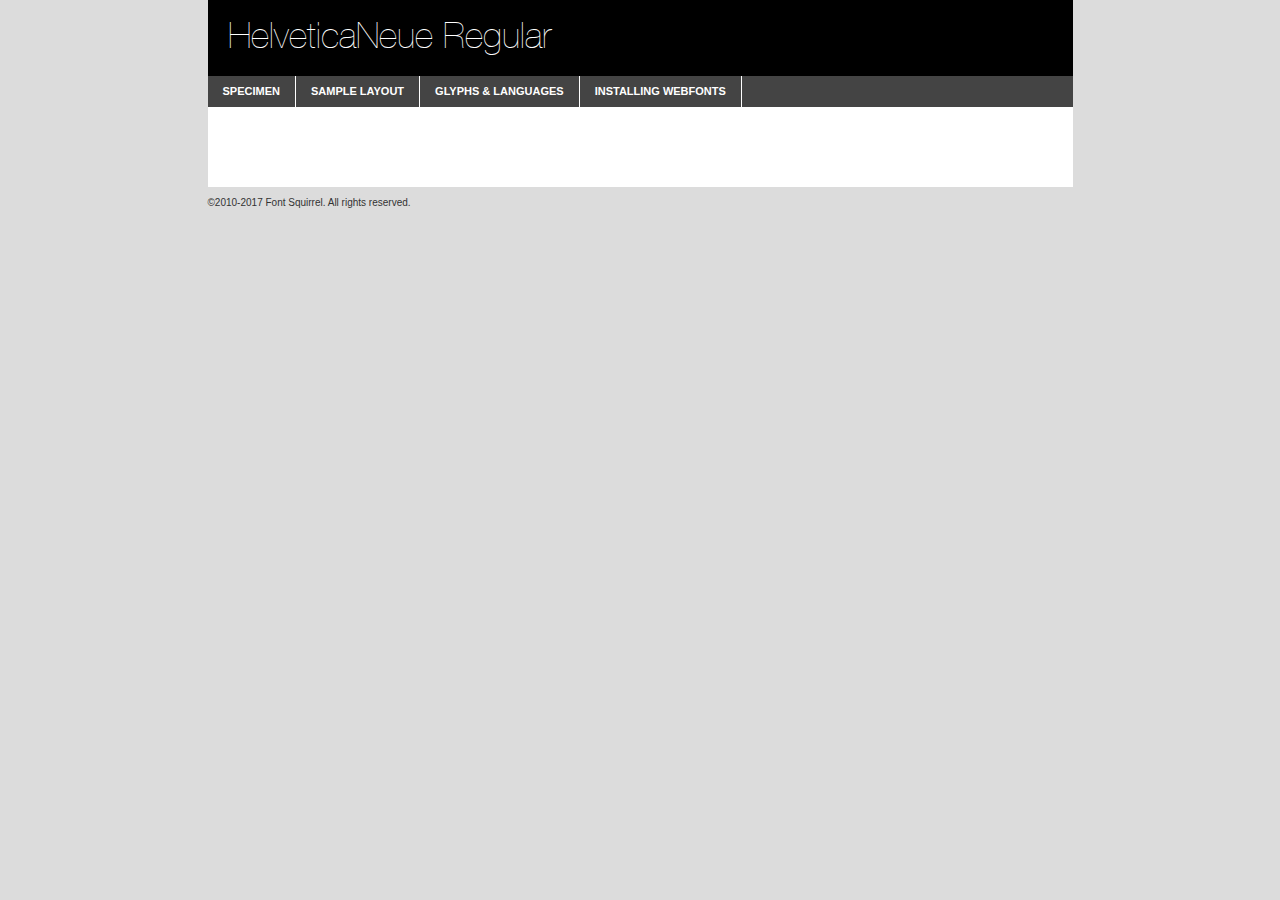
<file: fonts/helveticaneue/webfontkit-20191001-113845/helveticaneue-demo.html>
<!DOCTYPE html PUBLIC "-//W3C//DTD XHTML 1.0 Transitional//EN"
	"http://www.w3.org/TR/xhtml1/DTD/xhtml1-transitional.dtd">

<html xmlns="http://www.w3.org/1999/xhtml" xml:lang="en" lang="en">
<head>
	<meta http-equiv="Content-Type" content="text/html; charset=utf-8" />
	<script src="http://ajax.googleapis.com/ajax/libs/jquery/1.7.2/jquery.min.js" type="text/javascript" charset="utf-8"></script>
	<script type="text/javascript">
	(function($){$.fn.easyTabs=function(option){var param=jQuery.extend({fadeSpeed:"fast",defaultContent:1,activeClass:'active'},option);$(this).each(function(){var thisId="#"+this.id;if(param.defaultContent==''){param.defaultContent=1;}
	if(typeof param.defaultContent=="number")
	{var defaultTab=$(thisId+" .tabs li:eq("+(param.defaultContent-1)+") a").attr('href').substr(1);}else{var defaultTab=param.defaultContent;}
	$(thisId+" .tabs li a").each(function(){var tabToHide=$(this).attr('href').substr(1);$("#"+tabToHide).addClass('easytabs-tab-content');});hideAll();changeContent(defaultTab);function hideAll(){$(thisId+" .easytabs-tab-content").hide();}
	function changeContent(tabId){hideAll();$(thisId+" .tabs li").removeClass(param.activeClass);$(thisId+" .tabs li a[href=#"+tabId+"]").closest('li').addClass(param.activeClass);if(param.fadeSpeed!="none")
	{$(thisId+" #"+tabId).fadeIn(param.fadeSpeed);}else{$(thisId+" #"+tabId).show();}}
	$(thisId+" .tabs li").click(function(){var tabId=$(this).find('a').attr('href').substr(1);changeContent(tabId);return false;});});}})(jQuery);
	</script>
	<link rel="stylesheet" href="specimen_files/specimen_stylesheet.css" type="text/css" charset="utf-8" />
	<link rel="stylesheet" href="stylesheet.css" type="text/css" charset="utf-8" />

	<style type="text/css">
					body{
				font-family: 'helveticaneueregular';
							}
		</style>

	<title>HelveticaNeue Regular Specimen</title>
	
	
	<script type="text/javascript" charset="utf-8">
		$(document).ready(function() {
			$('#container').easyTabs({defaultContent:1});
		});
	</script>
</head>

<body>
<div id="container">
	<div id="header">
		HelveticaNeue Regular	</div>
	<ul class="tabs">
		<li><a href="#specimen">Specimen</a></li>
		<li><a href="#layout">Sample Layout</a></li>
				<li><a href="#glyphs">Glyphs &amp; Languages</a></li>
		<li><a href="#installing">Installing Webfonts</a></li>
		
	</ul>
	
	<div id="main_content">

		
			<div id="specimen">
		
				<div class="section">
					<div class="grid12 firstcol">
						<div class="huge">AaBb</div>
					</div>
				</div>
		
				<div class="section">
					<div class="glyph_range">A&#x200B;B&#x200b;C&#x200b;D&#x200b;E&#x200b;F&#x200b;G&#x200b;H&#x200b;I&#x200b;J&#x200b;K&#x200b;L&#x200b;M&#x200b;N&#x200b;O&#x200b;P&#x200b;Q&#x200b;R&#x200b;S&#x200b;T&#x200b;U&#x200b;V&#x200b;W&#x200b;X&#x200b;Y&#x200b;Z&#x200b;a&#x200b;b&#x200b;c&#x200b;d&#x200b;e&#x200b;f&#x200b;g&#x200b;h&#x200b;i&#x200b;j&#x200b;k&#x200b;l&#x200b;m&#x200b;n&#x200b;o&#x200b;p&#x200b;q&#x200b;r&#x200b;s&#x200b;t&#x200b;u&#x200b;v&#x200b;w&#x200b;x&#x200b;y&#x200b;z&#x200b;1&#x200b;2&#x200b;3&#x200b;4&#x200b;5&#x200b;6&#x200b;7&#x200b;8&#x200b;9&#x200b;0&#x200b;&amp;&#x200b;.&#x200b;,&#x200b;?&#x200b;!&#x200b;&#64;&#x200b;(&#x200b;)&#x200b;#&#x200b;$&#x200b;%&#x200b;*&#x200b;+&#x200b;-&#x200b;=&#x200b;:&#x200b;;</div>
				</div>
				<div class="section">
					<div class="grid12 firstcol">
						<table class="sample_table">
							<tr><td>10</td><td class="size10">abcdefghijklmnopqrstuvwxyzABCDEFGHIJKLMNOPQRSTUVWXYZ0123456789abcdefghijklmnopqrstuvwxyzABCDEFGHIJKLMNOPQRSTUVWXYZ0123456789abcdefghijklmnopqrstuvwxyzABCDEFGHIJKLMNOPQRSTUVWXYZ</td></tr>
							<tr><td>11</td><td class="size11">abcdefghijklmnopqrstuvwxyzABCDEFGHIJKLMNOPQRSTUVWXYZ0123456789abcdefghijklmnopqrstuvwxyzABCDEFGHIJKLMNOPQRSTUVWXYZ0123456789abcdefghijklmnopqrstuvwxyzABCDEFGHIJKLMNOPQRSTUVWXYZ</td></tr>
							<tr><td>12</td><td class="size12">abcdefghijklmnopqrstuvwxyzABCDEFGHIJKLMNOPQRSTUVWXYZ0123456789abcdefghijklmnopqrstuvwxyzABCDEFGHIJKLMNOPQRSTUVWXYZ0123456789abcdefghijklmnopqrstuvwxyzABCDEFGHIJKLMNOPQRSTUVWXYZ</td></tr>
							<tr><td>13</td><td class="size13">abcdefghijklmnopqrstuvwxyzABCDEFGHIJKLMNOPQRSTUVWXYZ0123456789abcdefghijklmnopqrstuvwxyzABCDEFGHIJKLMNOPQRSTUVWXYZ0123456789abcdefghijklmnopqrstuvwxyzABCDEFGHIJKLMNOPQRSTUVWXYZ</td></tr>
							<tr><td>14</td><td class="size14">abcdefghijklmnopqrstuvwxyzABCDEFGHIJKLMNOPQRSTUVWXYZ0123456789abcdefghijklmnopqrstuvwxyzABCDEFGHIJKLMNOPQRSTUVWXYZ0123456789abcdefghijklmnopqrstuvwxyzABCDEFGHIJKLMNOPQRSTUVWXYZ</td></tr>
							<tr><td>16</td><td class="size16">abcdefghijklmnopqrstuvwxyzABCDEFGHIJKLMNOPQRSTUVWXYZ0123456789abcdefghijklmnopqrstuvwxyzABCDEFGHIJKLMNOPQRSTUVWXYZ</td></tr>
							<tr><td>18</td><td class="size18">abcdefghijklmnopqrstuvwxyzABCDEFGHIJKLMNOPQRSTUVWXYZ0123456789abcdefghijklmnopqrstuvwxyzABCDEFGHIJKLMNOPQRSTUVWXYZ</td></tr>
							<tr><td>20</td><td class="size20">abcdefghijklmnopqrstuvwxyzABCDEFGHIJKLMNOPQRSTUVWXYZ0123456789abcdefghijklmnopqrstuvwxyzABCDEFGHIJKLMNOPQRSTUVWXYZ</td></tr>
							<tr><td>24</td><td class="size24">abcdefghijklmnopqrstuvwxyzABCDEFGHIJKLMNOPQRSTUVWXYZ0123456789abcdefghijklmnopqrstuvwxyzABCDEFGHIJKLMNOPQRSTUVWXYZ</td></tr>
							<tr><td>30</td><td class="size30">abcdefghijklmnopqrstuvwxyzABCDEFGHIJKLMNOPQRSTUVWXYZ0123456789abcdefghijklmnopqrstuvwxyzABCDEFGHIJKLMNOPQRSTUVWXYZ</td></tr>
							<tr><td>36</td><td class="size36">abcdefghijklmnopqrstuvwxyzABCDEFGHIJKLMNOPQRSTUVWXYZ0123456789abcdefghijklmnopqrstuvwxyzABCDEFGHIJKLMNOPQRSTUVWXYZ</td></tr>
							<tr><td>48</td><td class="size48">abcdefghijklmnopqrstuvwxyzABCDEFGHIJKLMNOPQRSTUVWXYZ0123456789abcdefghijklmnopqrstuvwxyzABCDEFGHIJKLMNOPQRSTUVWXYZ</td></tr>
							<tr><td>60</td><td class="size60">abcdefghijklmnopqrstuvwxyzABCDEFGHIJKLMNOPQRSTUVWXYZ0123456789abcdefghijklmnopqrstuvwxyzABCDEFGHIJKLMNOPQRSTUVWXYZ</td></tr>
							<tr><td>72</td><td class="size72">abcdefghijklmnopqrstuvwxyzABCDEFGHIJKLMNOPQRSTUVWXYZ0123456789abcdefghijklmnopqrstuvwxyzABCDEFGHIJKLMNOPQRSTUVWXYZ</td></tr>
							<tr><td>90</td><td class="size90">abcdefghijklmnopqrstuvwxyzABCDEFGHIJKLMNOPQRSTUVWXYZ0123456789abcdefghijklmnopqrstuvwxyzABCDEFGHIJKLMNOPQRSTUVWXYZ</td></tr>
						</table>
				
					</div>
			
				</div>
		
		
		
								<div class="section" id="bodycomparison">


										<div id="xheight">
				<div class="fontbody">&#x25FC;&#x25FC;&#x25FC;&#x25FC;&#x25FC;&#x25FC;&#x25FC;&#x25FC;&#x25FC;&#x25FC;&#x25FC;&#x25FC;&#x25FC;&#x25FC;&#x25FC;&#x25FC;&#x25FC;&#x25FC;&#x25FC;&#x25FC;&#x25FC;&#x25FC;&#x25FC;&#x25FC;&#x25FC;&#x25FC;&#x25FC;&#x25FC;&#x25FC;&#x25FC;&#x25FC;&#x25FC;&#x25FC;&#x25FC;&#x25FC;&#x25FC;&#x25FC;&#x25FC;&#x25FC;&#x25FC;&#x25FC;&#x25FC;&#x25FC;&#x25FC;&#x25FC;&#x25FC;&#x25FC;&#x25FC;&#x25FC;&#x25FC;&#x25FC;&#x25FC;&#x25FC;&#x25FC;&#x25FC;&#x25FC;&#x25FC;&#x25FC;&#x25FC;&#x25FC;&#x25FC;&#x25FC;&#x25FC;&#x25FC;&#x25FC;&#x25FC;&#x25FC;&#x25FC;&#x25FC;&#x25FC;&#x25FC;&#x25FC;&#x25FC;&#x25FC;&#x25FC;&#x25FC;&#x25FC;&#x25FC;&#x25FC;&#x25FC;&#x25FC;&#x25FC;&#x25FC;&#x25FC;&#x25FC;&#x25FC;&#x25FC;&#x25FC;&#x25FC;&#x25FC;&#x25FC;&#x25FC;&#x25FC;&#x25FC;&#x25FC;&#x25FC;&#x25FC;&#x25FC;&#x25FC;body</div><div class="arialbody">body</div><div class="verdanabody">body</div><div class="georgiabody">body</div></div>
										<div class="fontbody" style="z-index:1">
											body<span>HelveticaNeue Regular</span>
										</div>
										<div class="arialbody" style="z-index:1">
											body<span>Arial</span>
										</div>
										<div class="verdanabody" style="z-index:1">
											body<span>Verdana</span>
										</div>
										<div class="georgiabody" style="z-index:1">
											body<span>Georgia</span>
										</div>



								</div>
		
		
				<div class="section psample psample_row1" id="">
					
					<div class="grid2 firstcol">
						<p class="size10"><span>10.</span>Aenean lacinia bibendum nulla sed consectetur. Fusce dapibus, tellus ac cursus commodo, tortor mauris condimentum nibh, ut fermentum massa justo sit amet risus. Nullam id dolor id nibh ultricies vehicula ut id elit. Cum sociis natoque penatibus et magnis dis parturient montes, nascetur ridiculus mus. Nulla vitae elit libero, a pharetra augue.</p>
			
					</div>
					<div class="grid3">
						<p class="size11"><span>11.</span>Aenean lacinia bibendum nulla sed consectetur. Fusce dapibus, tellus ac cursus commodo, tortor mauris condimentum nibh, ut fermentum massa justo sit amet risus. Nullam id dolor id nibh ultricies vehicula ut id elit. Cum sociis natoque penatibus et magnis dis parturient montes, nascetur ridiculus mus. Nulla vitae elit libero, a pharetra augue.</p>
			
					</div>
					<div class="grid3">
						<p class="size12"><span>12.</span>Aenean lacinia bibendum nulla sed consectetur. Fusce dapibus, tellus ac cursus commodo, tortor mauris condimentum nibh, ut fermentum massa justo sit amet risus. Nullam id dolor id nibh ultricies vehicula ut id elit. Cum sociis natoque penatibus et magnis dis parturient montes, nascetur ridiculus mus. Nulla vitae elit libero, a pharetra augue.</p>
			
					</div>
					<div class="grid4">
						<p class="size13"><span>13.</span>Aenean lacinia bibendum nulla sed consectetur. Fusce dapibus, tellus ac cursus commodo, tortor mauris condimentum nibh, ut fermentum massa justo sit amet risus. Nullam id dolor id nibh ultricies vehicula ut id elit. Cum sociis natoque penatibus et magnis dis parturient montes, nascetur ridiculus mus. Nulla vitae elit libero, a pharetra augue.</p>
			
					</div>
					<div class="white_blend"></div>
					
				</div>
				<div class="section psample psample_row2" id="">
					<div class="grid3 firstcol">
						<p class="size14"><span>14.</span>Aenean lacinia bibendum nulla sed consectetur. Fusce dapibus, tellus ac cursus commodo, tortor mauris condimentum nibh, ut fermentum massa justo sit amet risus. Nullam id dolor id nibh ultricies vehicula ut id elit. Cum sociis natoque penatibus et magnis dis parturient montes, nascetur ridiculus mus. Nulla vitae elit libero, a pharetra augue.</p>
			
					</div>
					<div class="grid4">
						<p class="size16"><span>16.</span>Aenean lacinia bibendum nulla sed consectetur. Fusce dapibus, tellus ac cursus commodo, tortor mauris condimentum nibh, ut fermentum massa justo sit amet risus. Nullam id dolor id nibh ultricies vehicula ut id elit. Cum sociis natoque penatibus et magnis dis parturient montes, nascetur ridiculus mus. Nulla vitae elit libero, a pharetra augue.</p>
			
					</div>
					<div class="grid5">
						<p class="size18"><span>18.</span>Aenean lacinia bibendum nulla sed consectetur. Fusce dapibus, tellus ac cursus commodo, tortor mauris condimentum nibh, ut fermentum massa justo sit amet risus. Nullam id dolor id nibh ultricies vehicula ut id elit. Cum sociis natoque penatibus et magnis dis parturient montes, nascetur ridiculus mus. Nulla vitae elit libero, a pharetra augue.</p>
			
					</div>

					<div class="white_blend"></div>

				</div>
				
				<div class="section psample psample_row3" id="">
					<div class="grid5 firstcol">
						<p class="size20"><span>20.</span>Aenean lacinia bibendum nulla sed consectetur. Fusce dapibus, tellus ac cursus commodo, tortor mauris condimentum nibh, ut fermentum massa justo sit amet risus. Nullam id dolor id nibh ultricies vehicula ut id elit. Cum sociis natoque penatibus et magnis dis parturient montes, nascetur ridiculus mus. Nulla vitae elit libero, a pharetra augue.</p>
					</div>
					<div class="grid7">
						<p class="size24"><span>24.</span>Aenean lacinia bibendum nulla sed consectetur. Fusce dapibus, tellus ac cursus commodo, tortor mauris condimentum nibh, ut fermentum massa justo sit amet risus. Nullam id dolor id nibh ultricies vehicula ut id elit. Cum sociis natoque penatibus et magnis dis parturient montes, nascetur ridiculus mus. Nulla vitae elit libero, a pharetra augue.</p>
					</div>
					
					<div class="white_blend"></div>
					
				</div>
				
				<div class="section psample psample_row4" id="">
					<div class="grid12 firstcol">
						<p class="size30"><span>30.</span>Aenean lacinia bibendum nulla sed consectetur. Fusce dapibus, tellus ac cursus commodo, tortor mauris condimentum nibh, ut fermentum massa justo sit amet risus. Nullam id dolor id nibh ultricies vehicula ut id elit. Cum sociis natoque penatibus et magnis dis parturient montes, nascetur ridiculus mus. Nulla vitae elit libero, a pharetra augue.</p>
					</div>
					<div class="white_blend"></div>
					
				</div>
				
				
				
				<div class="section psample psample_row1 fullreverse">
					<div class="grid2 firstcol">
						<p class="size10"><span>10.</span>Aenean lacinia bibendum nulla sed consectetur. Fusce dapibus, tellus ac cursus commodo, tortor mauris condimentum nibh, ut fermentum massa justo sit amet risus. Nullam id dolor id nibh ultricies vehicula ut id elit. Cum sociis natoque penatibus et magnis dis parturient montes, nascetur ridiculus mus. Nulla vitae elit libero, a pharetra augue.</p>
			
					</div>
					<div class="grid3">
						<p class="size11"><span>11.</span>Aenean lacinia bibendum nulla sed consectetur. Fusce dapibus, tellus ac cursus commodo, tortor mauris condimentum nibh, ut fermentum massa justo sit amet risus. Nullam id dolor id nibh ultricies vehicula ut id elit. Cum sociis natoque penatibus et magnis dis parturient montes, nascetur ridiculus mus. Nulla vitae elit libero, a pharetra augue.</p>
			
					</div>
					<div class="grid3">
						<p class="size12"><span>12.</span>Aenean lacinia bibendum nulla sed consectetur. Fusce dapibus, tellus ac cursus commodo, tortor mauris condimentum nibh, ut fermentum massa justo sit amet risus. Nullam id dolor id nibh ultricies vehicula ut id elit. Cum sociis natoque penatibus et magnis dis parturient montes, nascetur ridiculus mus. Nulla vitae elit libero, a pharetra augue.</p>
			
					</div>
					<div class="grid4">
						<p class="size13"><span>13.</span>Aenean lacinia bibendum nulla sed consectetur. Fusce dapibus, tellus ac cursus commodo, tortor mauris condimentum nibh, ut fermentum massa justo sit amet risus. Nullam id dolor id nibh ultricies vehicula ut id elit. Cum sociis natoque penatibus et magnis dis parturient montes, nascetur ridiculus mus. Nulla vitae elit libero, a pharetra augue.</p>
			
					</div>
					<div class="black_blend"></div>
					
				</div>
				
				<div class="section psample psample_row2 fullreverse">
					<div class="grid3 firstcol">
						<p class="size14"><span>14.</span>Aenean lacinia bibendum nulla sed consectetur. Fusce dapibus, tellus ac cursus commodo, tortor mauris condimentum nibh, ut fermentum massa justo sit amet risus. Nullam id dolor id nibh ultricies vehicula ut id elit. Cum sociis natoque penatibus et magnis dis parturient montes, nascetur ridiculus mus. Nulla vitae elit libero, a pharetra augue.</p>
			
					</div>
					<div class="grid4">
						<p class="size16"><span>16.</span>Aenean lacinia bibendum nulla sed consectetur. Fusce dapibus, tellus ac cursus commodo, tortor mauris condimentum nibh, ut fermentum massa justo sit amet risus. Nullam id dolor id nibh ultricies vehicula ut id elit. Cum sociis natoque penatibus et magnis dis parturient montes, nascetur ridiculus mus. Nulla vitae elit libero, a pharetra augue.</p>
			
					</div>
					<div class="grid5">
						<p class="size18"><span>18.</span>Aenean lacinia bibendum nulla sed consectetur. Fusce dapibus, tellus ac cursus commodo, tortor mauris condimentum nibh, ut fermentum massa justo sit amet risus. Nullam id dolor id nibh ultricies vehicula ut id elit. Cum sociis natoque penatibus et magnis dis parturient montes, nascetur ridiculus mus. Nulla vitae elit libero, a pharetra augue.</p>
			
					</div>
					<div class="black_blend"></div>

				</div>
				
				<div class="section psample fullreverse psample_row3" id="">
					<div class="grid5 firstcol">
						<p class="size20"><span>20.</span>Aenean lacinia bibendum nulla sed consectetur. Fusce dapibus, tellus ac cursus commodo, tortor mauris condimentum nibh, ut fermentum massa justo sit amet risus. Nullam id dolor id nibh ultricies vehicula ut id elit. Cum sociis natoque penatibus et magnis dis parturient montes, nascetur ridiculus mus. Nulla vitae elit libero, a pharetra augue.</p>
					</div>
					<div class="grid7">
						<p class="size24"><span>24.</span>Aenean lacinia bibendum nulla sed consectetur. Fusce dapibus, tellus ac cursus commodo, tortor mauris condimentum nibh, ut fermentum massa justo sit amet risus. Nullam id dolor id nibh ultricies vehicula ut id elit. Cum sociis natoque penatibus et magnis dis parturient montes, nascetur ridiculus mus. Nulla vitae elit libero, a pharetra augue.</p>
					</div>
					
					<div class="black_blend"></div>
					
				</div>
				
				<div class="section psample fullreverse psample_row4" id="" style="border-bottom: 20px #000 solid;">
					<div class="grid12 firstcol">
						<p class="size30"><span>30.</span>Aenean lacinia bibendum nulla sed consectetur. Fusce dapibus, tellus ac cursus commodo, tortor mauris condimentum nibh, ut fermentum massa justo sit amet risus. Nullam id dolor id nibh ultricies vehicula ut id elit. Cum sociis natoque penatibus et magnis dis parturient montes, nascetur ridiculus mus. Nulla vitae elit libero, a pharetra augue.</p>
					</div>
					<div class="black_blend"></div>
					
				</div>
				
				
				
				
			</div>
			
			<div id="layout">
				
				<div class="section">
					
					<div class="grid12 firstcol">
						<h1>Lorem Ipsum Dolor</h1>
						<h2>Etiam porta sem malesuada magna mollis euismod</h2>
						
						<p class="byline">By <a href="#link">Aenean Lacinia</a></p>
					</div>
				</div>
				<div class="section">
					<div class="grid8 firstcol">
						<p class="large">Donec sed odio dui. Morbi leo risus, porta ac consectetur ac, vestibulum at eros. Fusce dapibus, tellus ac cursus commodo, tortor mauris condimentum nibh, ut fermentum massa justo sit amet risus. </p>

						
						<h3>Pellentesque ornare sem</h3>

						<p>Maecenas sed diam eget risus varius blandit sit amet non magna. Maecenas faucibus mollis interdum. Donec ullamcorper nulla non metus auctor fringilla. Nullam id dolor id nibh ultricies vehicula ut id elit. Nullam id dolor id nibh ultricies vehicula ut id elit. </p>

						<p>Aenean eu leo quam. Pellentesque ornare sem lacinia quam venenatis vestibulum. Lorem ipsum dolor sit amet, consectetur adipiscing elit. Cum sociis natoque penatibus et magnis dis parturient montes, nascetur ridiculus mus. </p>

						<p>Nulla vitae elit libero, a pharetra augue. Praesent commodo cursus magna, vel scelerisque nisl consectetur et. Aenean lacinia bibendum nulla sed consectetur. </p>

						<p>Nullam quis risus eget urna mollis ornare vel eu leo. Nullam quis risus eget urna mollis ornare vel eu leo. Maecenas sed diam eget risus varius blandit sit amet non magna. Donec ullamcorper nulla non metus auctor fringilla. </p>

						<h3>Cras mattis consectetur</h3>

						<p>Aenean eu leo quam. Pellentesque ornare sem lacinia quam venenatis vestibulum. Aenean lacinia bibendum nulla sed consectetur. Integer posuere erat a ante venenatis dapibus posuere velit aliquet. Cras mattis consectetur purus sit amet fermentum. </p>

						<p>Nullam id dolor id nibh ultricies vehicula ut id elit. Nullam quis risus eget urna mollis ornare vel eu leo. Cras mattis consectetur purus sit amet fermentum.</p>
					</div>
					
					<div class="grid4 sidebar">
						
						<div class="box reverse">
							<p class="last">Nullam quis risus eget urna mollis ornare vel eu leo. Donec ullamcorper nulla non metus auctor fringilla. Cras mattis consectetur purus sit amet fermentum. Sed posuere consectetur est at lobortis. Lorem ipsum dolor sit amet, consectetur adipiscing elit. </p>
						</div>
						
						<p class="caption">Maecenas sed diam eget risus varius.</p>

						<p>Vestibulum id ligula porta felis euismod semper. Integer posuere erat a ante venenatis dapibus posuere velit aliquet. Vestibulum id ligula porta felis euismod semper. Sed posuere consectetur est at lobortis. Maecenas sed diam eget risus varius blandit sit amet non magna. Fusce dapibus, tellus ac cursus commodo, tortor mauris condimentum nibh, ut fermentum massa justo sit amet risus. </p>

					

						<p>Duis mollis, est non commodo luctus, nisi erat porttitor ligula, eget lacinia odio sem nec elit. Aenean lacinia bibendum nulla sed consectetur. Vivamus sagittis lacus vel augue laoreet rutrum faucibus dolor auctor. Aenean lacinia bibendum nulla sed consectetur. Nullam quis risus eget urna mollis ornare vel eu leo. </p>

						<p>Praesent commodo cursus magna, vel scelerisque nisl consectetur et. Donec ullamcorper nulla non metus auctor fringilla. Maecenas faucibus mollis interdum. Fusce dapibus, tellus ac cursus commodo, tortor mauris condimentum nibh, ut fermentum massa justo sit amet risus. </p>

					</div>
				</div>
				
			</div>


			



		<div id="glyphs">
			<div class="section">
				<div class="grid12 firstcol">
			
				<h1>Language Support</h1>
				<p>The subset of HelveticaNeue Regular in this kit supports the following languages:<br />
			
					Albanian, Basque, Breton, Chamorro, Danish, Dutch, English, Finnish, French, Frisian, Galician, German, Italian, Malagasy, Norwegian, Portuguese, Spanish, Swedish, Alsatian, Aragonese, Arapaho, Arrernte, Asturian, Aymara, Bislama, Cebuano, Corsican, Fijian, French_creole, Genoese, Gilbertese, Greenlandic, Haitian_creole, Hiligaynon, Hmong, Hopi, Ibanag, Iloko_ilokano, Indonesian, Interglossa_glosa, Interlingua, Irish_gaelic, Jerriais, Lojban, Lombard, Luxembourgeois, Manx, Mohawk, Norfolk_pitcairnese, Occitan, Oromo, Pangasinan, Papiamento, Piedmontese, Potawatomi, Rhaeto-romance, Romansh, Rotokas, Sami_lule, Samoan, Sardinian, Scots_gaelic, Seychelles_creole, Shona, Sicilian, Somali, Southern_ndebele, Swahili, Swati_swazi, Tagalog_filipino_pilipino, Tetum, Tok_pisin, Uyghur_latinized, Volapuk, Walloon, Warlpiri, Xhosa, Yapese, Zulu, Latinbasic, Ubasic, Demo				</p>
				<h1>Glyph Chart</h1>
				<p>The subset of HelveticaNeue Regular in this kit includes all the glyphs listed below. Unicode entities are included above each glyph to help you insert individual characters into your layout.</p>
				<div id="glyph_chart">
			
																				 <div><p>&amp;#13;</p>&#13;</div>
																				 <div><p>&amp;#32;</p>&#32;</div>
																				 <div><p>&amp;#33;</p>&#33;</div>
																				 <div><p>&amp;#34;</p>&#34;</div>
																				 <div><p>&amp;#35;</p>&#35;</div>
																				 <div><p>&amp;#36;</p>&#36;</div>
																				 <div><p>&amp;#37;</p>&#37;</div>
																				 <div><p>&amp;#38;</p>&#38;</div>
																				 <div><p>&amp;#39;</p>&#39;</div>
																				 <div><p>&amp;#40;</p>&#40;</div>
																				 <div><p>&amp;#41;</p>&#41;</div>
																				 <div><p>&amp;#42;</p>&#42;</div>
																				 <div><p>&amp;#43;</p>&#43;</div>
																				 <div><p>&amp;#44;</p>&#44;</div>
																				 <div><p>&amp;#45;</p>&#45;</div>
																				 <div><p>&amp;#46;</p>&#46;</div>
																				 <div><p>&amp;#47;</p>&#47;</div>
																				 <div><p>&amp;#48;</p>&#48;</div>
																				 <div><p>&amp;#49;</p>&#49;</div>
																				 <div><p>&amp;#50;</p>&#50;</div>
																				 <div><p>&amp;#51;</p>&#51;</div>
																				 <div><p>&amp;#52;</p>&#52;</div>
																				 <div><p>&amp;#53;</p>&#53;</div>
																				 <div><p>&amp;#54;</p>&#54;</div>
																				 <div><p>&amp;#55;</p>&#55;</div>
																				 <div><p>&amp;#56;</p>&#56;</div>
																				 <div><p>&amp;#57;</p>&#57;</div>
																				 <div><p>&amp;#58;</p>&#58;</div>
																				 <div><p>&amp;#59;</p>&#59;</div>
																				 <div><p>&amp;#60;</p>&#60;</div>
																				 <div><p>&amp;#61;</p>&#61;</div>
																				 <div><p>&amp;#62;</p>&#62;</div>
																				 <div><p>&amp;#63;</p>&#63;</div>
																				 <div><p>&amp;#64;</p>&#64;</div>
																				 <div><p>&amp;#65;</p>&#65;</div>
																				 <div><p>&amp;#66;</p>&#66;</div>
																				 <div><p>&amp;#67;</p>&#67;</div>
																				 <div><p>&amp;#68;</p>&#68;</div>
																				 <div><p>&amp;#69;</p>&#69;</div>
																				 <div><p>&amp;#70;</p>&#70;</div>
																				 <div><p>&amp;#71;</p>&#71;</div>
																				 <div><p>&amp;#72;</p>&#72;</div>
																				 <div><p>&amp;#73;</p>&#73;</div>
																				 <div><p>&amp;#74;</p>&#74;</div>
																				 <div><p>&amp;#75;</p>&#75;</div>
																				 <div><p>&amp;#76;</p>&#76;</div>
																				 <div><p>&amp;#77;</p>&#77;</div>
																				 <div><p>&amp;#78;</p>&#78;</div>
																				 <div><p>&amp;#79;</p>&#79;</div>
																				 <div><p>&amp;#80;</p>&#80;</div>
																				 <div><p>&amp;#81;</p>&#81;</div>
																				 <div><p>&amp;#82;</p>&#82;</div>
																				 <div><p>&amp;#83;</p>&#83;</div>
																				 <div><p>&amp;#84;</p>&#84;</div>
																				 <div><p>&amp;#85;</p>&#85;</div>
																				 <div><p>&amp;#86;</p>&#86;</div>
																				 <div><p>&amp;#87;</p>&#87;</div>
																				 <div><p>&amp;#88;</p>&#88;</div>
																				 <div><p>&amp;#89;</p>&#89;</div>
																				 <div><p>&amp;#90;</p>&#90;</div>
																				 <div><p>&amp;#91;</p>&#91;</div>
																				 <div><p>&amp;#92;</p>&#92;</div>
																				 <div><p>&amp;#93;</p>&#93;</div>
																				 <div><p>&amp;#94;</p>&#94;</div>
																				 <div><p>&amp;#95;</p>&#95;</div>
																				 <div><p>&amp;#96;</p>&#96;</div>
																				 <div><p>&amp;#97;</p>&#97;</div>
																				 <div><p>&amp;#98;</p>&#98;</div>
																				 <div><p>&amp;#99;</p>&#99;</div>
																				 <div><p>&amp;#100;</p>&#100;</div>
																				 <div><p>&amp;#101;</p>&#101;</div>
																				 <div><p>&amp;#102;</p>&#102;</div>
																				 <div><p>&amp;#103;</p>&#103;</div>
																				 <div><p>&amp;#104;</p>&#104;</div>
																				 <div><p>&amp;#105;</p>&#105;</div>
																				 <div><p>&amp;#106;</p>&#106;</div>
																				 <div><p>&amp;#107;</p>&#107;</div>
																				 <div><p>&amp;#108;</p>&#108;</div>
																				 <div><p>&amp;#109;</p>&#109;</div>
																				 <div><p>&amp;#110;</p>&#110;</div>
																				 <div><p>&amp;#111;</p>&#111;</div>
																				 <div><p>&amp;#112;</p>&#112;</div>
																				 <div><p>&amp;#113;</p>&#113;</div>
																				 <div><p>&amp;#114;</p>&#114;</div>
																				 <div><p>&amp;#115;</p>&#115;</div>
																				 <div><p>&amp;#116;</p>&#116;</div>
																				 <div><p>&amp;#117;</p>&#117;</div>
																				 <div><p>&amp;#118;</p>&#118;</div>
																				 <div><p>&amp;#119;</p>&#119;</div>
																				 <div><p>&amp;#120;</p>&#120;</div>
																				 <div><p>&amp;#121;</p>&#121;</div>
																				 <div><p>&amp;#122;</p>&#122;</div>
																				 <div><p>&amp;#123;</p>&#123;</div>
																				 <div><p>&amp;#124;</p>&#124;</div>
																				 <div><p>&amp;#125;</p>&#125;</div>
																				 <div><p>&amp;#126;</p>&#126;</div>
																				 <div><p>&amp;#160;</p>&#160;</div>
																				 <div><p>&amp;#161;</p>&#161;</div>
																				 <div><p>&amp;#162;</p>&#162;</div>
																				 <div><p>&amp;#163;</p>&#163;</div>
																				 <div><p>&amp;#164;</p>&#164;</div>
																				 <div><p>&amp;#165;</p>&#165;</div>
																				 <div><p>&amp;#166;</p>&#166;</div>
																				 <div><p>&amp;#167;</p>&#167;</div>
																				 <div><p>&amp;#168;</p>&#168;</div>
																				 <div><p>&amp;#169;</p>&#169;</div>
																				 <div><p>&amp;#170;</p>&#170;</div>
																				 <div><p>&amp;#171;</p>&#171;</div>
																				 <div><p>&amp;#172;</p>&#172;</div>
																				 <div><p>&amp;#173;</p>&#173;</div>
																				 <div><p>&amp;#174;</p>&#174;</div>
																				 <div><p>&amp;#176;</p>&#176;</div>
																				 <div><p>&amp;#177;</p>&#177;</div>
																				 <div><p>&amp;#178;</p>&#178;</div>
																				 <div><p>&amp;#179;</p>&#179;</div>
																				 <div><p>&amp;#180;</p>&#180;</div>
																				 <div><p>&amp;#181;</p>&#181;</div>
																				 <div><p>&amp;#182;</p>&#182;</div>
																				 <div><p>&amp;#184;</p>&#184;</div>
																				 <div><p>&amp;#185;</p>&#185;</div>
																				 <div><p>&amp;#186;</p>&#186;</div>
																				 <div><p>&amp;#187;</p>&#187;</div>
																				 <div><p>&amp;#188;</p>&#188;</div>
																				 <div><p>&amp;#189;</p>&#189;</div>
																				 <div><p>&amp;#190;</p>&#190;</div>
																				 <div><p>&amp;#191;</p>&#191;</div>
																				 <div><p>&amp;#192;</p>&#192;</div>
																				 <div><p>&amp;#193;</p>&#193;</div>
																				 <div><p>&amp;#194;</p>&#194;</div>
																				 <div><p>&amp;#195;</p>&#195;</div>
																				 <div><p>&amp;#196;</p>&#196;</div>
																				 <div><p>&amp;#197;</p>&#197;</div>
																				 <div><p>&amp;#198;</p>&#198;</div>
																				 <div><p>&amp;#199;</p>&#199;</div>
																				 <div><p>&amp;#200;</p>&#200;</div>
																				 <div><p>&amp;#201;</p>&#201;</div>
																				 <div><p>&amp;#202;</p>&#202;</div>
																				 <div><p>&amp;#203;</p>&#203;</div>
																				 <div><p>&amp;#204;</p>&#204;</div>
																				 <div><p>&amp;#205;</p>&#205;</div>
																				 <div><p>&amp;#206;</p>&#206;</div>
																				 <div><p>&amp;#207;</p>&#207;</div>
																				 <div><p>&amp;#208;</p>&#208;</div>
																				 <div><p>&amp;#209;</p>&#209;</div>
																				 <div><p>&amp;#210;</p>&#210;</div>
																				 <div><p>&amp;#211;</p>&#211;</div>
																				 <div><p>&amp;#212;</p>&#212;</div>
																				 <div><p>&amp;#213;</p>&#213;</div>
																				 <div><p>&amp;#214;</p>&#214;</div>
																				 <div><p>&amp;#215;</p>&#215;</div>
																				 <div><p>&amp;#216;</p>&#216;</div>
																				 <div><p>&amp;#217;</p>&#217;</div>
																				 <div><p>&amp;#218;</p>&#218;</div>
																				 <div><p>&amp;#219;</p>&#219;</div>
																				 <div><p>&amp;#220;</p>&#220;</div>
																				 <div><p>&amp;#221;</p>&#221;</div>
																				 <div><p>&amp;#222;</p>&#222;</div>
																				 <div><p>&amp;#223;</p>&#223;</div>
																				 <div><p>&amp;#224;</p>&#224;</div>
																				 <div><p>&amp;#225;</p>&#225;</div>
																				 <div><p>&amp;#226;</p>&#226;</div>
																				 <div><p>&amp;#227;</p>&#227;</div>
																				 <div><p>&amp;#228;</p>&#228;</div>
																				 <div><p>&amp;#229;</p>&#229;</div>
																				 <div><p>&amp;#230;</p>&#230;</div>
																				 <div><p>&amp;#231;</p>&#231;</div>
																				 <div><p>&amp;#232;</p>&#232;</div>
																				 <div><p>&amp;#233;</p>&#233;</div>
																				 <div><p>&amp;#234;</p>&#234;</div>
																				 <div><p>&amp;#235;</p>&#235;</div>
																				 <div><p>&amp;#236;</p>&#236;</div>
																				 <div><p>&amp;#237;</p>&#237;</div>
																				 <div><p>&amp;#238;</p>&#238;</div>
																				 <div><p>&amp;#239;</p>&#239;</div>
																				 <div><p>&amp;#241;</p>&#241;</div>
																				 <div><p>&amp;#242;</p>&#242;</div>
																				 <div><p>&amp;#243;</p>&#243;</div>
																				 <div><p>&amp;#244;</p>&#244;</div>
																				 <div><p>&amp;#245;</p>&#245;</div>
																				 <div><p>&amp;#246;</p>&#246;</div>
																				 <div><p>&amp;#247;</p>&#247;</div>
																				 <div><p>&amp;#248;</p>&#248;</div>
																				 <div><p>&amp;#249;</p>&#249;</div>
																				 <div><p>&amp;#250;</p>&#250;</div>
																				 <div><p>&amp;#251;</p>&#251;</div>
																				 <div><p>&amp;#252;</p>&#252;</div>
																				 <div><p>&amp;#253;</p>&#253;</div>
																				 <div><p>&amp;#254;</p>&#254;</div>
																				 <div><p>&amp;#255;</p>&#255;</div>
																				 <div><p>&amp;#338;</p>&#338;</div>
																				 <div><p>&amp;#339;</p>&#339;</div>
																				 <div><p>&amp;#376;</p>&#376;</div>
																				 <div><p>&amp;#8192;</p>&#8192;</div>
																				 <div><p>&amp;#8193;</p>&#8193;</div>
																				 <div><p>&amp;#8194;</p>&#8194;</div>
																				 <div><p>&amp;#8195;</p>&#8195;</div>
																				 <div><p>&amp;#8196;</p>&#8196;</div>
																				 <div><p>&amp;#8197;</p>&#8197;</div>
																				 <div><p>&amp;#8198;</p>&#8198;</div>
																				 <div><p>&amp;#8199;</p>&#8199;</div>
																				 <div><p>&amp;#8200;</p>&#8200;</div>
																				 <div><p>&amp;#8201;</p>&#8201;</div>
																				 <div><p>&amp;#8202;</p>&#8202;</div>
																				 <div><p>&amp;#8208;</p>&#8208;</div>
																				 <div><p>&amp;#8209;</p>&#8209;</div>
																				 <div><p>&amp;#8210;</p>&#8210;</div>
																				 <div><p>&amp;#8211;</p>&#8211;</div>
																				 <div><p>&amp;#8212;</p>&#8212;</div>
																				 <div><p>&amp;#8216;</p>&#8216;</div>
																				 <div><p>&amp;#8217;</p>&#8217;</div>
																				 <div><p>&amp;#8218;</p>&#8218;</div>
																				 <div><p>&amp;#8220;</p>&#8220;</div>
																				 <div><p>&amp;#8221;</p>&#8221;</div>
																				 <div><p>&amp;#8222;</p>&#8222;</div>
																				 <div><p>&amp;#8226;</p>&#8226;</div>
																				 <div><p>&amp;#8230;</p>&#8230;</div>
																				 <div><p>&amp;#8239;</p>&#8239;</div>
																				 <div><p>&amp;#8249;</p>&#8249;</div>
																				 <div><p>&amp;#8250;</p>&#8250;</div>
																				 <div><p>&amp;#8287;</p>&#8287;</div>
																				 <div><p>&amp;#8482;</p>&#8482;</div>
																				 <div><p>&amp;#9724;</p>&#9724;</div>
																																						</div>	
				</div>
		
		
			</div>
		</div>
		
		
		<div id="specs">
			
		</div>
	
		<div id="installing">
			<div class="section">
				<div class="grid7 firstcol">
					<h1>Installing Webfonts</h1>
					
					<p>Webfonts are supported by all major browser platforms but not all in the same way. There are currently four different font formats that must be included in order to target all browsers. This includes TTF, WOFF, EOT and SVG.</p>
					
					<h2>1. Upload your webfonts</h2>
					<p>You must upload your webfont kit to your website. They should be in or near the same directory as your CSS files.</p>
					
					<h2>2. Include the webfont stylesheet</h2>
					<p>A special CSS @font-face declaration helps the various browsers select the appropriate font it needs without causing you a bunch of headaches. Learn more about this syntax by reading the <a href="https://www.fontspring.com/blog/further-hardening-of-the-bulletproof-syntax">Fontspring blog post</a> about it. The code for it is as follows:</p>


<code>
@font-face{ 
	font-family: 'MyWebFont';
	src: url('WebFont.eot');
	src: url('WebFont.eot?#iefix') format('embedded-opentype'),
	     url('WebFont.woff') format('woff'),
	     url('WebFont.ttf') format('truetype'),
	     url('WebFont.svg#webfont') format('svg');
}
</code>

	<p>We've already gone ahead and generated the code for you. All you have to do is link to the stylesheet in your HTML, like this:</p>
	<code>&lt;link rel=&quot;stylesheet&quot; href=&quot;stylesheet.css&quot; type=&quot;text/css&quot; charset=&quot;utf-8&quot; /&gt;</code>

					<h2>3. Modify your own stylesheet</h2>
					<p>To take advantage of your new fonts, you must tell your stylesheet to use them. Look at the original @font-face declaration above and find the property called "font-family." The name linked there will be what you use to reference the font. Prepend that webfont name to the font stack in the "font-family" property, inside the selector you want to change. For example:</p>
<code>p { font-family: 'WebFont', Arial, sans-serif; }</code>

<h2>4. Test</h2>
<p>Getting webfonts to work cross-browser <em>can</em> be tricky. Use the information in the sidebar to help you if you find that fonts aren't loading in a particular browser.</p>
				</div>
				
				<div class="grid5 sidebar">
					<div class="box">
						<h2>Troubleshooting<br />Font-Face Problems</h2>
						<p>Having trouble getting your webfonts to load in your new website? Here are some tips to sort out what might be the problem.</p>

						<h3>Fonts not showing in any browser</h3>

						<p>This sounds like you need to work on the plumbing. You either did not upload the fonts to the correct directory, or you did not link the fonts properly in the CSS. If you've confirmed that all this is correct and you still have a problem, take a look at your .htaccess file and see if requests are getting intercepted.</p>

						<h3>Fonts not loading in iPhone or iPad</h3>

						<p>The most common problem here is that you are serving the fonts from an IIS server. IIS refuses to serve files that have unknown MIME types. If that is the case, you must set the MIME type for SVG to "image/svg+xml" in the server settings. Follow these instructions from Microsoft if you need help.</p>

						<h3>Fonts not loading in Firefox</h3>

						<p>The primary reason for this failure? You are still using a version Firefox older than 3.5. So upgrade already! If that isn't it, then you are very likely serving fonts from a different domain. Firefox requires that all font assets be served from the same domain. Lastly it is possible that you need to add WOFF to your list of MIME types (if you are serving via IIS.)</p>

						<h3>Fonts not loading in IE</h3>

						<p>Are you looking at Internet Explorer on an actual Windows machine or are you cheating by using a service like Adobe BrowserLab? Many of these screenshot services do not render @font-face for IE. Best to test it on a real machine.</p>

						<h3>Fonts not loading in IE9</h3>

						<p>IE9, like Firefox, requires that fonts be served from the same domain as the website. Make sure that is the case.</p>
					</div>
				</div>
			</div>
			
		</div>
	
	</div>
	<div id="footer">
		<p>&copy;2010-2017 Font Squirrel. All rights reserved.</p>
	</div>
</div>
</body>
</html>
</file>
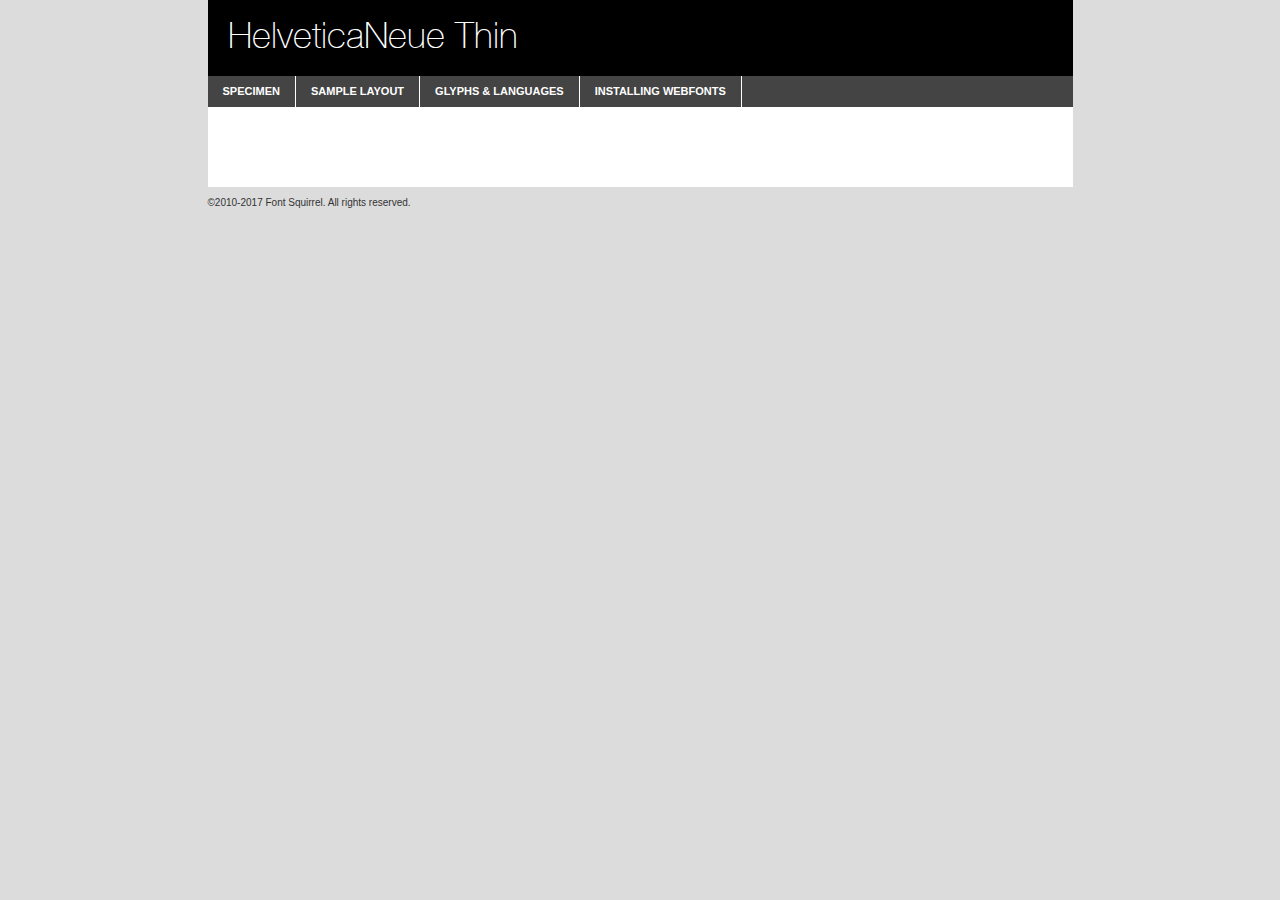
<file: fonts/helveticaneue/webfontkit-20191001-113845/helveticaneue_thin-demo.html>
<!DOCTYPE html PUBLIC "-//W3C//DTD XHTML 1.0 Transitional//EN"
	"http://www.w3.org/TR/xhtml1/DTD/xhtml1-transitional.dtd">

<html xmlns="http://www.w3.org/1999/xhtml" xml:lang="en" lang="en">
<head>
	<meta http-equiv="Content-Type" content="text/html; charset=utf-8" />
	<script src="http://ajax.googleapis.com/ajax/libs/jquery/1.7.2/jquery.min.js" type="text/javascript" charset="utf-8"></script>
	<script type="text/javascript">
	(function($){$.fn.easyTabs=function(option){var param=jQuery.extend({fadeSpeed:"fast",defaultContent:1,activeClass:'active'},option);$(this).each(function(){var thisId="#"+this.id;if(param.defaultContent==''){param.defaultContent=1;}
	if(typeof param.defaultContent=="number")
	{var defaultTab=$(thisId+" .tabs li:eq("+(param.defaultContent-1)+") a").attr('href').substr(1);}else{var defaultTab=param.defaultContent;}
	$(thisId+" .tabs li a").each(function(){var tabToHide=$(this).attr('href').substr(1);$("#"+tabToHide).addClass('easytabs-tab-content');});hideAll();changeContent(defaultTab);function hideAll(){$(thisId+" .easytabs-tab-content").hide();}
	function changeContent(tabId){hideAll();$(thisId+" .tabs li").removeClass(param.activeClass);$(thisId+" .tabs li a[href=#"+tabId+"]").closest('li').addClass(param.activeClass);if(param.fadeSpeed!="none")
	{$(thisId+" #"+tabId).fadeIn(param.fadeSpeed);}else{$(thisId+" #"+tabId).show();}}
	$(thisId+" .tabs li").click(function(){var tabId=$(this).find('a').attr('href').substr(1);changeContent(tabId);return false;});});}})(jQuery);
	</script>
	<link rel="stylesheet" href="specimen_files/specimen_stylesheet.css" type="text/css" charset="utf-8" />
	<link rel="stylesheet" href="stylesheet.css" type="text/css" charset="utf-8" />

	<style type="text/css">
					body{
				font-family: 'helveticaneuethin';
							}
		</style>

	<title>HelveticaNeue Thin Specimen</title>
	
	
	<script type="text/javascript" charset="utf-8">
		$(document).ready(function() {
			$('#container').easyTabs({defaultContent:1});
		});
	</script>
</head>

<body>
<div id="container">
	<div id="header">
		HelveticaNeue Thin	</div>
	<ul class="tabs">
		<li><a href="#specimen">Specimen</a></li>
		<li><a href="#layout">Sample Layout</a></li>
				<li><a href="#glyphs">Glyphs &amp; Languages</a></li>
		<li><a href="#installing">Installing Webfonts</a></li>
		
	</ul>
	
	<div id="main_content">

		
			<div id="specimen">
		
				<div class="section">
					<div class="grid12 firstcol">
						<div class="huge">AaBb</div>
					</div>
				</div>
		
				<div class="section">
					<div class="glyph_range">A&#x200B;B&#x200b;C&#x200b;D&#x200b;E&#x200b;F&#x200b;G&#x200b;H&#x200b;I&#x200b;J&#x200b;K&#x200b;L&#x200b;M&#x200b;N&#x200b;O&#x200b;P&#x200b;Q&#x200b;R&#x200b;S&#x200b;T&#x200b;U&#x200b;V&#x200b;W&#x200b;X&#x200b;Y&#x200b;Z&#x200b;a&#x200b;b&#x200b;c&#x200b;d&#x200b;e&#x200b;f&#x200b;g&#x200b;h&#x200b;i&#x200b;j&#x200b;k&#x200b;l&#x200b;m&#x200b;n&#x200b;o&#x200b;p&#x200b;q&#x200b;r&#x200b;s&#x200b;t&#x200b;u&#x200b;v&#x200b;w&#x200b;x&#x200b;y&#x200b;z&#x200b;1&#x200b;2&#x200b;3&#x200b;4&#x200b;5&#x200b;6&#x200b;7&#x200b;8&#x200b;9&#x200b;0&#x200b;&amp;&#x200b;.&#x200b;,&#x200b;?&#x200b;!&#x200b;&#64;&#x200b;(&#x200b;)&#x200b;#&#x200b;$&#x200b;%&#x200b;*&#x200b;+&#x200b;-&#x200b;=&#x200b;:&#x200b;;</div>
				</div>
				<div class="section">
					<div class="grid12 firstcol">
						<table class="sample_table">
							<tr><td>10</td><td class="size10">abcdefghijklmnopqrstuvwxyzABCDEFGHIJKLMNOPQRSTUVWXYZ0123456789abcdefghijklmnopqrstuvwxyzABCDEFGHIJKLMNOPQRSTUVWXYZ0123456789abcdefghijklmnopqrstuvwxyzABCDEFGHIJKLMNOPQRSTUVWXYZ</td></tr>
							<tr><td>11</td><td class="size11">abcdefghijklmnopqrstuvwxyzABCDEFGHIJKLMNOPQRSTUVWXYZ0123456789abcdefghijklmnopqrstuvwxyzABCDEFGHIJKLMNOPQRSTUVWXYZ0123456789abcdefghijklmnopqrstuvwxyzABCDEFGHIJKLMNOPQRSTUVWXYZ</td></tr>
							<tr><td>12</td><td class="size12">abcdefghijklmnopqrstuvwxyzABCDEFGHIJKLMNOPQRSTUVWXYZ0123456789abcdefghijklmnopqrstuvwxyzABCDEFGHIJKLMNOPQRSTUVWXYZ0123456789abcdefghijklmnopqrstuvwxyzABCDEFGHIJKLMNOPQRSTUVWXYZ</td></tr>
							<tr><td>13</td><td class="size13">abcdefghijklmnopqrstuvwxyzABCDEFGHIJKLMNOPQRSTUVWXYZ0123456789abcdefghijklmnopqrstuvwxyzABCDEFGHIJKLMNOPQRSTUVWXYZ0123456789abcdefghijklmnopqrstuvwxyzABCDEFGHIJKLMNOPQRSTUVWXYZ</td></tr>
							<tr><td>14</td><td class="size14">abcdefghijklmnopqrstuvwxyzABCDEFGHIJKLMNOPQRSTUVWXYZ0123456789abcdefghijklmnopqrstuvwxyzABCDEFGHIJKLMNOPQRSTUVWXYZ0123456789abcdefghijklmnopqrstuvwxyzABCDEFGHIJKLMNOPQRSTUVWXYZ</td></tr>
							<tr><td>16</td><td class="size16">abcdefghijklmnopqrstuvwxyzABCDEFGHIJKLMNOPQRSTUVWXYZ0123456789abcdefghijklmnopqrstuvwxyzABCDEFGHIJKLMNOPQRSTUVWXYZ</td></tr>
							<tr><td>18</td><td class="size18">abcdefghijklmnopqrstuvwxyzABCDEFGHIJKLMNOPQRSTUVWXYZ0123456789abcdefghijklmnopqrstuvwxyzABCDEFGHIJKLMNOPQRSTUVWXYZ</td></tr>
							<tr><td>20</td><td class="size20">abcdefghijklmnopqrstuvwxyzABCDEFGHIJKLMNOPQRSTUVWXYZ0123456789abcdefghijklmnopqrstuvwxyzABCDEFGHIJKLMNOPQRSTUVWXYZ</td></tr>
							<tr><td>24</td><td class="size24">abcdefghijklmnopqrstuvwxyzABCDEFGHIJKLMNOPQRSTUVWXYZ0123456789abcdefghijklmnopqrstuvwxyzABCDEFGHIJKLMNOPQRSTUVWXYZ</td></tr>
							<tr><td>30</td><td class="size30">abcdefghijklmnopqrstuvwxyzABCDEFGHIJKLMNOPQRSTUVWXYZ0123456789abcdefghijklmnopqrstuvwxyzABCDEFGHIJKLMNOPQRSTUVWXYZ</td></tr>
							<tr><td>36</td><td class="size36">abcdefghijklmnopqrstuvwxyzABCDEFGHIJKLMNOPQRSTUVWXYZ0123456789abcdefghijklmnopqrstuvwxyzABCDEFGHIJKLMNOPQRSTUVWXYZ</td></tr>
							<tr><td>48</td><td class="size48">abcdefghijklmnopqrstuvwxyzABCDEFGHIJKLMNOPQRSTUVWXYZ0123456789abcdefghijklmnopqrstuvwxyzABCDEFGHIJKLMNOPQRSTUVWXYZ</td></tr>
							<tr><td>60</td><td class="size60">abcdefghijklmnopqrstuvwxyzABCDEFGHIJKLMNOPQRSTUVWXYZ0123456789abcdefghijklmnopqrstuvwxyzABCDEFGHIJKLMNOPQRSTUVWXYZ</td></tr>
							<tr><td>72</td><td class="size72">abcdefghijklmnopqrstuvwxyzABCDEFGHIJKLMNOPQRSTUVWXYZ0123456789abcdefghijklmnopqrstuvwxyzABCDEFGHIJKLMNOPQRSTUVWXYZ</td></tr>
							<tr><td>90</td><td class="size90">abcdefghijklmnopqrstuvwxyzABCDEFGHIJKLMNOPQRSTUVWXYZ0123456789abcdefghijklmnopqrstuvwxyzABCDEFGHIJKLMNOPQRSTUVWXYZ</td></tr>
						</table>
				
					</div>
			
				</div>
		
		
		
								<div class="section" id="bodycomparison">


										<div id="xheight">
				<div class="fontbody">&#x25FC;&#x25FC;&#x25FC;&#x25FC;&#x25FC;&#x25FC;&#x25FC;&#x25FC;&#x25FC;&#x25FC;&#x25FC;&#x25FC;&#x25FC;&#x25FC;&#x25FC;&#x25FC;&#x25FC;&#x25FC;&#x25FC;&#x25FC;&#x25FC;&#x25FC;&#x25FC;&#x25FC;&#x25FC;&#x25FC;&#x25FC;&#x25FC;&#x25FC;&#x25FC;&#x25FC;&#x25FC;&#x25FC;&#x25FC;&#x25FC;&#x25FC;&#x25FC;&#x25FC;&#x25FC;&#x25FC;&#x25FC;&#x25FC;&#x25FC;&#x25FC;&#x25FC;&#x25FC;&#x25FC;&#x25FC;&#x25FC;&#x25FC;&#x25FC;&#x25FC;&#x25FC;&#x25FC;&#x25FC;&#x25FC;&#x25FC;&#x25FC;&#x25FC;&#x25FC;&#x25FC;&#x25FC;&#x25FC;&#x25FC;&#x25FC;&#x25FC;&#x25FC;&#x25FC;&#x25FC;&#x25FC;&#x25FC;&#x25FC;&#x25FC;&#x25FC;&#x25FC;&#x25FC;&#x25FC;&#x25FC;&#x25FC;&#x25FC;&#x25FC;&#x25FC;&#x25FC;&#x25FC;&#x25FC;&#x25FC;&#x25FC;&#x25FC;&#x25FC;&#x25FC;&#x25FC;&#x25FC;&#x25FC;&#x25FC;&#x25FC;&#x25FC;&#x25FC;&#x25FC;&#x25FC;body</div><div class="arialbody">body</div><div class="verdanabody">body</div><div class="georgiabody">body</div></div>
										<div class="fontbody" style="z-index:1">
											body<span>HelveticaNeue Thin</span>
										</div>
										<div class="arialbody" style="z-index:1">
											body<span>Arial</span>
										</div>
										<div class="verdanabody" style="z-index:1">
											body<span>Verdana</span>
										</div>
										<div class="georgiabody" style="z-index:1">
											body<span>Georgia</span>
										</div>



								</div>
		
		
				<div class="section psample psample_row1" id="">
					
					<div class="grid2 firstcol">
						<p class="size10"><span>10.</span>Aenean lacinia bibendum nulla sed consectetur. Fusce dapibus, tellus ac cursus commodo, tortor mauris condimentum nibh, ut fermentum massa justo sit amet risus. Nullam id dolor id nibh ultricies vehicula ut id elit. Cum sociis natoque penatibus et magnis dis parturient montes, nascetur ridiculus mus. Nulla vitae elit libero, a pharetra augue.</p>
			
					</div>
					<div class="grid3">
						<p class="size11"><span>11.</span>Aenean lacinia bibendum nulla sed consectetur. Fusce dapibus, tellus ac cursus commodo, tortor mauris condimentum nibh, ut fermentum massa justo sit amet risus. Nullam id dolor id nibh ultricies vehicula ut id elit. Cum sociis natoque penatibus et magnis dis parturient montes, nascetur ridiculus mus. Nulla vitae elit libero, a pharetra augue.</p>
			
					</div>
					<div class="grid3">
						<p class="size12"><span>12.</span>Aenean lacinia bibendum nulla sed consectetur. Fusce dapibus, tellus ac cursus commodo, tortor mauris condimentum nibh, ut fermentum massa justo sit amet risus. Nullam id dolor id nibh ultricies vehicula ut id elit. Cum sociis natoque penatibus et magnis dis parturient montes, nascetur ridiculus mus. Nulla vitae elit libero, a pharetra augue.</p>
			
					</div>
					<div class="grid4">
						<p class="size13"><span>13.</span>Aenean lacinia bibendum nulla sed consectetur. Fusce dapibus, tellus ac cursus commodo, tortor mauris condimentum nibh, ut fermentum massa justo sit amet risus. Nullam id dolor id nibh ultricies vehicula ut id elit. Cum sociis natoque penatibus et magnis dis parturient montes, nascetur ridiculus mus. Nulla vitae elit libero, a pharetra augue.</p>
			
					</div>
					<div class="white_blend"></div>
					
				</div>
				<div class="section psample psample_row2" id="">
					<div class="grid3 firstcol">
						<p class="size14"><span>14.</span>Aenean lacinia bibendum nulla sed consectetur. Fusce dapibus, tellus ac cursus commodo, tortor mauris condimentum nibh, ut fermentum massa justo sit amet risus. Nullam id dolor id nibh ultricies vehicula ut id elit. Cum sociis natoque penatibus et magnis dis parturient montes, nascetur ridiculus mus. Nulla vitae elit libero, a pharetra augue.</p>
			
					</div>
					<div class="grid4">
						<p class="size16"><span>16.</span>Aenean lacinia bibendum nulla sed consectetur. Fusce dapibus, tellus ac cursus commodo, tortor mauris condimentum nibh, ut fermentum massa justo sit amet risus. Nullam id dolor id nibh ultricies vehicula ut id elit. Cum sociis natoque penatibus et magnis dis parturient montes, nascetur ridiculus mus. Nulla vitae elit libero, a pharetra augue.</p>
			
					</div>
					<div class="grid5">
						<p class="size18"><span>18.</span>Aenean lacinia bibendum nulla sed consectetur. Fusce dapibus, tellus ac cursus commodo, tortor mauris condimentum nibh, ut fermentum massa justo sit amet risus. Nullam id dolor id nibh ultricies vehicula ut id elit. Cum sociis natoque penatibus et magnis dis parturient montes, nascetur ridiculus mus. Nulla vitae elit libero, a pharetra augue.</p>
			
					</div>

					<div class="white_blend"></div>

				</div>
				
				<div class="section psample psample_row3" id="">
					<div class="grid5 firstcol">
						<p class="size20"><span>20.</span>Aenean lacinia bibendum nulla sed consectetur. Fusce dapibus, tellus ac cursus commodo, tortor mauris condimentum nibh, ut fermentum massa justo sit amet risus. Nullam id dolor id nibh ultricies vehicula ut id elit. Cum sociis natoque penatibus et magnis dis parturient montes, nascetur ridiculus mus. Nulla vitae elit libero, a pharetra augue.</p>
					</div>
					<div class="grid7">
						<p class="size24"><span>24.</span>Aenean lacinia bibendum nulla sed consectetur. Fusce dapibus, tellus ac cursus commodo, tortor mauris condimentum nibh, ut fermentum massa justo sit amet risus. Nullam id dolor id nibh ultricies vehicula ut id elit. Cum sociis natoque penatibus et magnis dis parturient montes, nascetur ridiculus mus. Nulla vitae elit libero, a pharetra augue.</p>
					</div>
					
					<div class="white_blend"></div>
					
				</div>
				
				<div class="section psample psample_row4" id="">
					<div class="grid12 firstcol">
						<p class="size30"><span>30.</span>Aenean lacinia bibendum nulla sed consectetur. Fusce dapibus, tellus ac cursus commodo, tortor mauris condimentum nibh, ut fermentum massa justo sit amet risus. Nullam id dolor id nibh ultricies vehicula ut id elit. Cum sociis natoque penatibus et magnis dis parturient montes, nascetur ridiculus mus. Nulla vitae elit libero, a pharetra augue.</p>
					</div>
					<div class="white_blend"></div>
					
				</div>
				
				
				
				<div class="section psample psample_row1 fullreverse">
					<div class="grid2 firstcol">
						<p class="size10"><span>10.</span>Aenean lacinia bibendum nulla sed consectetur. Fusce dapibus, tellus ac cursus commodo, tortor mauris condimentum nibh, ut fermentum massa justo sit amet risus. Nullam id dolor id nibh ultricies vehicula ut id elit. Cum sociis natoque penatibus et magnis dis parturient montes, nascetur ridiculus mus. Nulla vitae elit libero, a pharetra augue.</p>
			
					</div>
					<div class="grid3">
						<p class="size11"><span>11.</span>Aenean lacinia bibendum nulla sed consectetur. Fusce dapibus, tellus ac cursus commodo, tortor mauris condimentum nibh, ut fermentum massa justo sit amet risus. Nullam id dolor id nibh ultricies vehicula ut id elit. Cum sociis natoque penatibus et magnis dis parturient montes, nascetur ridiculus mus. Nulla vitae elit libero, a pharetra augue.</p>
			
					</div>
					<div class="grid3">
						<p class="size12"><span>12.</span>Aenean lacinia bibendum nulla sed consectetur. Fusce dapibus, tellus ac cursus commodo, tortor mauris condimentum nibh, ut fermentum massa justo sit amet risus. Nullam id dolor id nibh ultricies vehicula ut id elit. Cum sociis natoque penatibus et magnis dis parturient montes, nascetur ridiculus mus. Nulla vitae elit libero, a pharetra augue.</p>
			
					</div>
					<div class="grid4">
						<p class="size13"><span>13.</span>Aenean lacinia bibendum nulla sed consectetur. Fusce dapibus, tellus ac cursus commodo, tortor mauris condimentum nibh, ut fermentum massa justo sit amet risus. Nullam id dolor id nibh ultricies vehicula ut id elit. Cum sociis natoque penatibus et magnis dis parturient montes, nascetur ridiculus mus. Nulla vitae elit libero, a pharetra augue.</p>
			
					</div>
					<div class="black_blend"></div>
					
				</div>
				
				<div class="section psample psample_row2 fullreverse">
					<div class="grid3 firstcol">
						<p class="size14"><span>14.</span>Aenean lacinia bibendum nulla sed consectetur. Fusce dapibus, tellus ac cursus commodo, tortor mauris condimentum nibh, ut fermentum massa justo sit amet risus. Nullam id dolor id nibh ultricies vehicula ut id elit. Cum sociis natoque penatibus et magnis dis parturient montes, nascetur ridiculus mus. Nulla vitae elit libero, a pharetra augue.</p>
			
					</div>
					<div class="grid4">
						<p class="size16"><span>16.</span>Aenean lacinia bibendum nulla sed consectetur. Fusce dapibus, tellus ac cursus commodo, tortor mauris condimentum nibh, ut fermentum massa justo sit amet risus. Nullam id dolor id nibh ultricies vehicula ut id elit. Cum sociis natoque penatibus et magnis dis parturient montes, nascetur ridiculus mus. Nulla vitae elit libero, a pharetra augue.</p>
			
					</div>
					<div class="grid5">
						<p class="size18"><span>18.</span>Aenean lacinia bibendum nulla sed consectetur. Fusce dapibus, tellus ac cursus commodo, tortor mauris condimentum nibh, ut fermentum massa justo sit amet risus. Nullam id dolor id nibh ultricies vehicula ut id elit. Cum sociis natoque penatibus et magnis dis parturient montes, nascetur ridiculus mus. Nulla vitae elit libero, a pharetra augue.</p>
			
					</div>
					<div class="black_blend"></div>

				</div>
				
				<div class="section psample fullreverse psample_row3" id="">
					<div class="grid5 firstcol">
						<p class="size20"><span>20.</span>Aenean lacinia bibendum nulla sed consectetur. Fusce dapibus, tellus ac cursus commodo, tortor mauris condimentum nibh, ut fermentum massa justo sit amet risus. Nullam id dolor id nibh ultricies vehicula ut id elit. Cum sociis natoque penatibus et magnis dis parturient montes, nascetur ridiculus mus. Nulla vitae elit libero, a pharetra augue.</p>
					</div>
					<div class="grid7">
						<p class="size24"><span>24.</span>Aenean lacinia bibendum nulla sed consectetur. Fusce dapibus, tellus ac cursus commodo, tortor mauris condimentum nibh, ut fermentum massa justo sit amet risus. Nullam id dolor id nibh ultricies vehicula ut id elit. Cum sociis natoque penatibus et magnis dis parturient montes, nascetur ridiculus mus. Nulla vitae elit libero, a pharetra augue.</p>
					</div>
					
					<div class="black_blend"></div>
					
				</div>
				
				<div class="section psample fullreverse psample_row4" id="" style="border-bottom: 20px #000 solid;">
					<div class="grid12 firstcol">
						<p class="size30"><span>30.</span>Aenean lacinia bibendum nulla sed consectetur. Fusce dapibus, tellus ac cursus commodo, tortor mauris condimentum nibh, ut fermentum massa justo sit amet risus. Nullam id dolor id nibh ultricies vehicula ut id elit. Cum sociis natoque penatibus et magnis dis parturient montes, nascetur ridiculus mus. Nulla vitae elit libero, a pharetra augue.</p>
					</div>
					<div class="black_blend"></div>
					
				</div>
				
				
				
				
			</div>
			
			<div id="layout">
				
				<div class="section">
					
					<div class="grid12 firstcol">
						<h1>Lorem Ipsum Dolor</h1>
						<h2>Etiam porta sem malesuada magna mollis euismod</h2>
						
						<p class="byline">By <a href="#link">Aenean Lacinia</a></p>
					</div>
				</div>
				<div class="section">
					<div class="grid8 firstcol">
						<p class="large">Donec sed odio dui. Morbi leo risus, porta ac consectetur ac, vestibulum at eros. Fusce dapibus, tellus ac cursus commodo, tortor mauris condimentum nibh, ut fermentum massa justo sit amet risus. </p>

						
						<h3>Pellentesque ornare sem</h3>

						<p>Maecenas sed diam eget risus varius blandit sit amet non magna. Maecenas faucibus mollis interdum. Donec ullamcorper nulla non metus auctor fringilla. Nullam id dolor id nibh ultricies vehicula ut id elit. Nullam id dolor id nibh ultricies vehicula ut id elit. </p>

						<p>Aenean eu leo quam. Pellentesque ornare sem lacinia quam venenatis vestibulum. Lorem ipsum dolor sit amet, consectetur adipiscing elit. Cum sociis natoque penatibus et magnis dis parturient montes, nascetur ridiculus mus. </p>

						<p>Nulla vitae elit libero, a pharetra augue. Praesent commodo cursus magna, vel scelerisque nisl consectetur et. Aenean lacinia bibendum nulla sed consectetur. </p>

						<p>Nullam quis risus eget urna mollis ornare vel eu leo. Nullam quis risus eget urna mollis ornare vel eu leo. Maecenas sed diam eget risus varius blandit sit amet non magna. Donec ullamcorper nulla non metus auctor fringilla. </p>

						<h3>Cras mattis consectetur</h3>

						<p>Aenean eu leo quam. Pellentesque ornare sem lacinia quam venenatis vestibulum. Aenean lacinia bibendum nulla sed consectetur. Integer posuere erat a ante venenatis dapibus posuere velit aliquet. Cras mattis consectetur purus sit amet fermentum. </p>

						<p>Nullam id dolor id nibh ultricies vehicula ut id elit. Nullam quis risus eget urna mollis ornare vel eu leo. Cras mattis consectetur purus sit amet fermentum.</p>
					</div>
					
					<div class="grid4 sidebar">
						
						<div class="box reverse">
							<p class="last">Nullam quis risus eget urna mollis ornare vel eu leo. Donec ullamcorper nulla non metus auctor fringilla. Cras mattis consectetur purus sit amet fermentum. Sed posuere consectetur est at lobortis. Lorem ipsum dolor sit amet, consectetur adipiscing elit. </p>
						</div>
						
						<p class="caption">Maecenas sed diam eget risus varius.</p>

						<p>Vestibulum id ligula porta felis euismod semper. Integer posuere erat a ante venenatis dapibus posuere velit aliquet. Vestibulum id ligula porta felis euismod semper. Sed posuere consectetur est at lobortis. Maecenas sed diam eget risus varius blandit sit amet non magna. Fusce dapibus, tellus ac cursus commodo, tortor mauris condimentum nibh, ut fermentum massa justo sit amet risus. </p>

					

						<p>Duis mollis, est non commodo luctus, nisi erat porttitor ligula, eget lacinia odio sem nec elit. Aenean lacinia bibendum nulla sed consectetur. Vivamus sagittis lacus vel augue laoreet rutrum faucibus dolor auctor. Aenean lacinia bibendum nulla sed consectetur. Nullam quis risus eget urna mollis ornare vel eu leo. </p>

						<p>Praesent commodo cursus magna, vel scelerisque nisl consectetur et. Donec ullamcorper nulla non metus auctor fringilla. Maecenas faucibus mollis interdum. Fusce dapibus, tellus ac cursus commodo, tortor mauris condimentum nibh, ut fermentum massa justo sit amet risus. </p>

					</div>
				</div>
				
			</div>


			



		<div id="glyphs">
			<div class="section">
				<div class="grid12 firstcol">
			
				<h1>Language Support</h1>
				<p>The subset of HelveticaNeue Thin in this kit supports the following languages:<br />
			
					Albanian, Basque, Breton, Chamorro, Danish, Dutch, English, Faroese, Finnish, French, Frisian, Galician, German, Icelandic, Italian, Malagasy, Norwegian, Portuguese, Spanish, Swedish, Alsatian, Aragonese, Arapaho, Arrernte, Asturian, Aymara, Bislama, Cebuano, Corsican, Fijian, French_creole, Genoese, Gilbertese, Greenlandic, Haitian_creole, Hiligaynon, Hmong, Hopi, Ibanag, Iloko_ilokano, Indonesian, Interglossa_glosa, Interlingua, Irish_gaelic, Jerriais, Lojban, Lombard, Luxembourgeois, Manx, Mohawk, Norfolk_pitcairnese, Occitan, Oromo, Pangasinan, Papiamento, Piedmontese, Potawatomi, Rhaeto-romance, Romansh, Rotokas, Sami_lule, Samoan, Sardinian, Scots_gaelic, Seychelles_creole, Shona, Sicilian, Somali, Southern_ndebele, Swahili, Swati_swazi, Tagalog_filipino_pilipino, Tetum, Tok_pisin, Uyghur_latinized, Volapuk, Walloon, Warlpiri, Xhosa, Yapese, Zulu, Latinbasic, Ubasic, Demo				</p>
				<h1>Glyph Chart</h1>
				<p>The subset of HelveticaNeue Thin in this kit includes all the glyphs listed below. Unicode entities are included above each glyph to help you insert individual characters into your layout.</p>
				<div id="glyph_chart">
			
																				 <div><p>&amp;#13;</p>&#13;</div>
																				 <div><p>&amp;#32;</p>&#32;</div>
																				 <div><p>&amp;#33;</p>&#33;</div>
																				 <div><p>&amp;#34;</p>&#34;</div>
																				 <div><p>&amp;#35;</p>&#35;</div>
																				 <div><p>&amp;#36;</p>&#36;</div>
																				 <div><p>&amp;#37;</p>&#37;</div>
																				 <div><p>&amp;#38;</p>&#38;</div>
																				 <div><p>&amp;#39;</p>&#39;</div>
																				 <div><p>&amp;#40;</p>&#40;</div>
																				 <div><p>&amp;#41;</p>&#41;</div>
																				 <div><p>&amp;#42;</p>&#42;</div>
																				 <div><p>&amp;#43;</p>&#43;</div>
																				 <div><p>&amp;#44;</p>&#44;</div>
																				 <div><p>&amp;#45;</p>&#45;</div>
																				 <div><p>&amp;#46;</p>&#46;</div>
																				 <div><p>&amp;#47;</p>&#47;</div>
																				 <div><p>&amp;#48;</p>&#48;</div>
																				 <div><p>&amp;#49;</p>&#49;</div>
																				 <div><p>&amp;#50;</p>&#50;</div>
																				 <div><p>&amp;#51;</p>&#51;</div>
																				 <div><p>&amp;#52;</p>&#52;</div>
																				 <div><p>&amp;#53;</p>&#53;</div>
																				 <div><p>&amp;#54;</p>&#54;</div>
																				 <div><p>&amp;#55;</p>&#55;</div>
																				 <div><p>&amp;#56;</p>&#56;</div>
																				 <div><p>&amp;#57;</p>&#57;</div>
																				 <div><p>&amp;#58;</p>&#58;</div>
																				 <div><p>&amp;#59;</p>&#59;</div>
																				 <div><p>&amp;#60;</p>&#60;</div>
																				 <div><p>&amp;#61;</p>&#61;</div>
																				 <div><p>&amp;#62;</p>&#62;</div>
																				 <div><p>&amp;#63;</p>&#63;</div>
																				 <div><p>&amp;#64;</p>&#64;</div>
																				 <div><p>&amp;#65;</p>&#65;</div>
																				 <div><p>&amp;#66;</p>&#66;</div>
																				 <div><p>&amp;#67;</p>&#67;</div>
																				 <div><p>&amp;#68;</p>&#68;</div>
																				 <div><p>&amp;#69;</p>&#69;</div>
																				 <div><p>&amp;#70;</p>&#70;</div>
																				 <div><p>&amp;#71;</p>&#71;</div>
																				 <div><p>&amp;#72;</p>&#72;</div>
																				 <div><p>&amp;#73;</p>&#73;</div>
																				 <div><p>&amp;#74;</p>&#74;</div>
																				 <div><p>&amp;#75;</p>&#75;</div>
																				 <div><p>&amp;#76;</p>&#76;</div>
																				 <div><p>&amp;#77;</p>&#77;</div>
																				 <div><p>&amp;#78;</p>&#78;</div>
																				 <div><p>&amp;#79;</p>&#79;</div>
																				 <div><p>&amp;#80;</p>&#80;</div>
																				 <div><p>&amp;#81;</p>&#81;</div>
																				 <div><p>&amp;#82;</p>&#82;</div>
																				 <div><p>&amp;#83;</p>&#83;</div>
																				 <div><p>&amp;#84;</p>&#84;</div>
																				 <div><p>&amp;#85;</p>&#85;</div>
																				 <div><p>&amp;#86;</p>&#86;</div>
																				 <div><p>&amp;#87;</p>&#87;</div>
																				 <div><p>&amp;#88;</p>&#88;</div>
																				 <div><p>&amp;#89;</p>&#89;</div>
																				 <div><p>&amp;#90;</p>&#90;</div>
																				 <div><p>&amp;#91;</p>&#91;</div>
																				 <div><p>&amp;#92;</p>&#92;</div>
																				 <div><p>&amp;#93;</p>&#93;</div>
																				 <div><p>&amp;#94;</p>&#94;</div>
																				 <div><p>&amp;#95;</p>&#95;</div>
																				 <div><p>&amp;#96;</p>&#96;</div>
																				 <div><p>&amp;#97;</p>&#97;</div>
																				 <div><p>&amp;#98;</p>&#98;</div>
																				 <div><p>&amp;#99;</p>&#99;</div>
																				 <div><p>&amp;#100;</p>&#100;</div>
																				 <div><p>&amp;#101;</p>&#101;</div>
																				 <div><p>&amp;#102;</p>&#102;</div>
																				 <div><p>&amp;#103;</p>&#103;</div>
																				 <div><p>&amp;#104;</p>&#104;</div>
																				 <div><p>&amp;#105;</p>&#105;</div>
																				 <div><p>&amp;#106;</p>&#106;</div>
																				 <div><p>&amp;#107;</p>&#107;</div>
																				 <div><p>&amp;#108;</p>&#108;</div>
																				 <div><p>&amp;#109;</p>&#109;</div>
																				 <div><p>&amp;#110;</p>&#110;</div>
																				 <div><p>&amp;#111;</p>&#111;</div>
																				 <div><p>&amp;#112;</p>&#112;</div>
																				 <div><p>&amp;#113;</p>&#113;</div>
																				 <div><p>&amp;#114;</p>&#114;</div>
																				 <div><p>&amp;#115;</p>&#115;</div>
																				 <div><p>&amp;#116;</p>&#116;</div>
																				 <div><p>&amp;#117;</p>&#117;</div>
																				 <div><p>&amp;#118;</p>&#118;</div>
																				 <div><p>&amp;#119;</p>&#119;</div>
																				 <div><p>&amp;#120;</p>&#120;</div>
																				 <div><p>&amp;#121;</p>&#121;</div>
																				 <div><p>&amp;#122;</p>&#122;</div>
																				 <div><p>&amp;#123;</p>&#123;</div>
																				 <div><p>&amp;#124;</p>&#124;</div>
																				 <div><p>&amp;#125;</p>&#125;</div>
																				 <div><p>&amp;#126;</p>&#126;</div>
																				 <div><p>&amp;#160;</p>&#160;</div>
																				 <div><p>&amp;#161;</p>&#161;</div>
																				 <div><p>&amp;#162;</p>&#162;</div>
																				 <div><p>&amp;#163;</p>&#163;</div>
																				 <div><p>&amp;#164;</p>&#164;</div>
																				 <div><p>&amp;#165;</p>&#165;</div>
																				 <div><p>&amp;#166;</p>&#166;</div>
																				 <div><p>&amp;#167;</p>&#167;</div>
																				 <div><p>&amp;#168;</p>&#168;</div>
																				 <div><p>&amp;#169;</p>&#169;</div>
																				 <div><p>&amp;#170;</p>&#170;</div>
																				 <div><p>&amp;#171;</p>&#171;</div>
																				 <div><p>&amp;#172;</p>&#172;</div>
																				 <div><p>&amp;#173;</p>&#173;</div>
																				 <div><p>&amp;#174;</p>&#174;</div>
																				 <div><p>&amp;#175;</p>&#175;</div>
																				 <div><p>&amp;#176;</p>&#176;</div>
																				 <div><p>&amp;#177;</p>&#177;</div>
																				 <div><p>&amp;#178;</p>&#178;</div>
																				 <div><p>&amp;#179;</p>&#179;</div>
																				 <div><p>&amp;#180;</p>&#180;</div>
																				 <div><p>&amp;#181;</p>&#181;</div>
																				 <div><p>&amp;#182;</p>&#182;</div>
																				 <div><p>&amp;#183;</p>&#183;</div>
																				 <div><p>&amp;#184;</p>&#184;</div>
																				 <div><p>&amp;#185;</p>&#185;</div>
																				 <div><p>&amp;#186;</p>&#186;</div>
																				 <div><p>&amp;#187;</p>&#187;</div>
																				 <div><p>&amp;#188;</p>&#188;</div>
																				 <div><p>&amp;#189;</p>&#189;</div>
																				 <div><p>&amp;#190;</p>&#190;</div>
																				 <div><p>&amp;#191;</p>&#191;</div>
																				 <div><p>&amp;#192;</p>&#192;</div>
																				 <div><p>&amp;#193;</p>&#193;</div>
																				 <div><p>&amp;#194;</p>&#194;</div>
																				 <div><p>&amp;#195;</p>&#195;</div>
																				 <div><p>&amp;#196;</p>&#196;</div>
																				 <div><p>&amp;#197;</p>&#197;</div>
																				 <div><p>&amp;#198;</p>&#198;</div>
																				 <div><p>&amp;#199;</p>&#199;</div>
																				 <div><p>&amp;#200;</p>&#200;</div>
																				 <div><p>&amp;#201;</p>&#201;</div>
																				 <div><p>&amp;#202;</p>&#202;</div>
																				 <div><p>&amp;#203;</p>&#203;</div>
																				 <div><p>&amp;#204;</p>&#204;</div>
																				 <div><p>&amp;#205;</p>&#205;</div>
																				 <div><p>&amp;#206;</p>&#206;</div>
																				 <div><p>&amp;#207;</p>&#207;</div>
																				 <div><p>&amp;#208;</p>&#208;</div>
																				 <div><p>&amp;#209;</p>&#209;</div>
																				 <div><p>&amp;#210;</p>&#210;</div>
																				 <div><p>&amp;#211;</p>&#211;</div>
																				 <div><p>&amp;#212;</p>&#212;</div>
																				 <div><p>&amp;#213;</p>&#213;</div>
																				 <div><p>&amp;#214;</p>&#214;</div>
																				 <div><p>&amp;#215;</p>&#215;</div>
																				 <div><p>&amp;#216;</p>&#216;</div>
																				 <div><p>&amp;#217;</p>&#217;</div>
																				 <div><p>&amp;#218;</p>&#218;</div>
																				 <div><p>&amp;#219;</p>&#219;</div>
																				 <div><p>&amp;#220;</p>&#220;</div>
																				 <div><p>&amp;#221;</p>&#221;</div>
																				 <div><p>&amp;#222;</p>&#222;</div>
																				 <div><p>&amp;#223;</p>&#223;</div>
																				 <div><p>&amp;#224;</p>&#224;</div>
																				 <div><p>&amp;#225;</p>&#225;</div>
																				 <div><p>&amp;#226;</p>&#226;</div>
																				 <div><p>&amp;#227;</p>&#227;</div>
																				 <div><p>&amp;#228;</p>&#228;</div>
																				 <div><p>&amp;#229;</p>&#229;</div>
																				 <div><p>&amp;#230;</p>&#230;</div>
																				 <div><p>&amp;#231;</p>&#231;</div>
																				 <div><p>&amp;#232;</p>&#232;</div>
																				 <div><p>&amp;#233;</p>&#233;</div>
																				 <div><p>&amp;#234;</p>&#234;</div>
																				 <div><p>&amp;#235;</p>&#235;</div>
																				 <div><p>&amp;#236;</p>&#236;</div>
																				 <div><p>&amp;#237;</p>&#237;</div>
																				 <div><p>&amp;#238;</p>&#238;</div>
																				 <div><p>&amp;#239;</p>&#239;</div>
																				 <div><p>&amp;#240;</p>&#240;</div>
																				 <div><p>&amp;#241;</p>&#241;</div>
																				 <div><p>&amp;#242;</p>&#242;</div>
																				 <div><p>&amp;#243;</p>&#243;</div>
																				 <div><p>&amp;#244;</p>&#244;</div>
																				 <div><p>&amp;#245;</p>&#245;</div>
																				 <div><p>&amp;#246;</p>&#246;</div>
																				 <div><p>&amp;#247;</p>&#247;</div>
																				 <div><p>&amp;#248;</p>&#248;</div>
																				 <div><p>&amp;#249;</p>&#249;</div>
																				 <div><p>&amp;#250;</p>&#250;</div>
																				 <div><p>&amp;#251;</p>&#251;</div>
																				 <div><p>&amp;#252;</p>&#252;</div>
																				 <div><p>&amp;#253;</p>&#253;</div>
																				 <div><p>&amp;#254;</p>&#254;</div>
																				 <div><p>&amp;#255;</p>&#255;</div>
																				 <div><p>&amp;#338;</p>&#338;</div>
																				 <div><p>&amp;#339;</p>&#339;</div>
																				 <div><p>&amp;#376;</p>&#376;</div>
																				 <div><p>&amp;#710;</p>&#710;</div>
																				 <div><p>&amp;#732;</p>&#732;</div>
																				 <div><p>&amp;#8192;</p>&#8192;</div>
																				 <div><p>&amp;#8193;</p>&#8193;</div>
																				 <div><p>&amp;#8194;</p>&#8194;</div>
																				 <div><p>&amp;#8195;</p>&#8195;</div>
																				 <div><p>&amp;#8196;</p>&#8196;</div>
																				 <div><p>&amp;#8197;</p>&#8197;</div>
																				 <div><p>&amp;#8198;</p>&#8198;</div>
																				 <div><p>&amp;#8199;</p>&#8199;</div>
																				 <div><p>&amp;#8200;</p>&#8200;</div>
																				 <div><p>&amp;#8201;</p>&#8201;</div>
																				 <div><p>&amp;#8202;</p>&#8202;</div>
																				 <div><p>&amp;#8208;</p>&#8208;</div>
																				 <div><p>&amp;#8209;</p>&#8209;</div>
																				 <div><p>&amp;#8210;</p>&#8210;</div>
																				 <div><p>&amp;#8211;</p>&#8211;</div>
																				 <div><p>&amp;#8212;</p>&#8212;</div>
																				 <div><p>&amp;#8216;</p>&#8216;</div>
																				 <div><p>&amp;#8217;</p>&#8217;</div>
																				 <div><p>&amp;#8218;</p>&#8218;</div>
																				 <div><p>&amp;#8220;</p>&#8220;</div>
																				 <div><p>&amp;#8221;</p>&#8221;</div>
																				 <div><p>&amp;#8222;</p>&#8222;</div>
																				 <div><p>&amp;#8226;</p>&#8226;</div>
																				 <div><p>&amp;#8230;</p>&#8230;</div>
																				 <div><p>&amp;#8239;</p>&#8239;</div>
																				 <div><p>&amp;#8249;</p>&#8249;</div>
																				 <div><p>&amp;#8250;</p>&#8250;</div>
																				 <div><p>&amp;#8287;</p>&#8287;</div>
																				 <div><p>&amp;#8482;</p>&#8482;</div>
																				 <div><p>&amp;#9724;</p>&#9724;</div>
																																						</div>	
				</div>
		
		
			</div>
		</div>
		
		
		<div id="specs">
			
		</div>
	
		<div id="installing">
			<div class="section">
				<div class="grid7 firstcol">
					<h1>Installing Webfonts</h1>
					
					<p>Webfonts are supported by all major browser platforms but not all in the same way. There are currently four different font formats that must be included in order to target all browsers. This includes TTF, WOFF, EOT and SVG.</p>
					
					<h2>1. Upload your webfonts</h2>
					<p>You must upload your webfont kit to your website. They should be in or near the same directory as your CSS files.</p>
					
					<h2>2. Include the webfont stylesheet</h2>
					<p>A special CSS @font-face declaration helps the various browsers select the appropriate font it needs without causing you a bunch of headaches. Learn more about this syntax by reading the <a href="https://www.fontspring.com/blog/further-hardening-of-the-bulletproof-syntax">Fontspring blog post</a> about it. The code for it is as follows:</p>


<code>
@font-face{ 
	font-family: 'MyWebFont';
	src: url('WebFont.eot');
	src: url('WebFont.eot?#iefix') format('embedded-opentype'),
	     url('WebFont.woff') format('woff'),
	     url('WebFont.ttf') format('truetype'),
	     url('WebFont.svg#webfont') format('svg');
}
</code>

	<p>We've already gone ahead and generated the code for you. All you have to do is link to the stylesheet in your HTML, like this:</p>
	<code>&lt;link rel=&quot;stylesheet&quot; href=&quot;stylesheet.css&quot; type=&quot;text/css&quot; charset=&quot;utf-8&quot; /&gt;</code>

					<h2>3. Modify your own stylesheet</h2>
					<p>To take advantage of your new fonts, you must tell your stylesheet to use them. Look at the original @font-face declaration above and find the property called "font-family." The name linked there will be what you use to reference the font. Prepend that webfont name to the font stack in the "font-family" property, inside the selector you want to change. For example:</p>
<code>p { font-family: 'WebFont', Arial, sans-serif; }</code>

<h2>4. Test</h2>
<p>Getting webfonts to work cross-browser <em>can</em> be tricky. Use the information in the sidebar to help you if you find that fonts aren't loading in a particular browser.</p>
				</div>
				
				<div class="grid5 sidebar">
					<div class="box">
						<h2>Troubleshooting<br />Font-Face Problems</h2>
						<p>Having trouble getting your webfonts to load in your new website? Here are some tips to sort out what might be the problem.</p>

						<h3>Fonts not showing in any browser</h3>

						<p>This sounds like you need to work on the plumbing. You either did not upload the fonts to the correct directory, or you did not link the fonts properly in the CSS. If you've confirmed that all this is correct and you still have a problem, take a look at your .htaccess file and see if requests are getting intercepted.</p>

						<h3>Fonts not loading in iPhone or iPad</h3>

						<p>The most common problem here is that you are serving the fonts from an IIS server. IIS refuses to serve files that have unknown MIME types. If that is the case, you must set the MIME type for SVG to "image/svg+xml" in the server settings. Follow these instructions from Microsoft if you need help.</p>

						<h3>Fonts not loading in Firefox</h3>

						<p>The primary reason for this failure? You are still using a version Firefox older than 3.5. So upgrade already! If that isn't it, then you are very likely serving fonts from a different domain. Firefox requires that all font assets be served from the same domain. Lastly it is possible that you need to add WOFF to your list of MIME types (if you are serving via IIS.)</p>

						<h3>Fonts not loading in IE</h3>

						<p>Are you looking at Internet Explorer on an actual Windows machine or are you cheating by using a service like Adobe BrowserLab? Many of these screenshot services do not render @font-face for IE. Best to test it on a real machine.</p>

						<h3>Fonts not loading in IE9</h3>

						<p>IE9, like Firefox, requires that fonts be served from the same domain as the website. Make sure that is the case.</p>
					</div>
				</div>
			</div>
			
		</div>
	
	</div>
	<div id="footer">
		<p>&copy;2010-2017 Font Squirrel. All rights reserved.</p>
	</div>
</div>
</body>
</html>
</file>
<file: css/style.css>
/*FONTS*/
@font-face {
    font-family: 'helveticaneuebold';
    src: url('../fonts/helveticaneue/webfontkit-20191001-113845/helvetica_neu_bold-webfont.woff2') format('woff2'),
         url('../fonts/helveticaneue/webfontkit-20191001-113845/helvetica_neu_bold-webfont.woff') format('woff');
    font-weight: normal;
    font-style: normal;
}

@font-face {
    font-family: 'helveticaneuethin';
    src: url('../fonts/helveticaneue/webfontkit-20191001-113845/helveticaneue_thin-webfont.woff2') format('woff2'),
         url('../fonts/helveticaneue/webfontkit-20191001-113845/helveticaneue_thin-webfont.woff') format('woff');
    font-weight: normal;
    font-style: normal;
}

@font-face {
    font-family: 'helveticaneueregular';
    src: url('../fonts/helveticaneue/webfontkit-20191001-113845/helveticaneue-webfont.woff2') format('woff2'),
         url('../fonts/helveticaneue/webfontkit-20191001-113845/helveticaneue-webfont.woff') format('woff');
    font-weight: normal;
    font-style: normal;
}

/*TAGS*/
body {
    margin: 0px;
    width: 100%;
    overflow-x: hidden;
}

h1 {
    font-family: 'helveticaneuebold';
    font-size: 6vw;
    margin-top: -5.7vw;
    margin-left: 10vw;
    color: #ffffff;
    width: 100%;
}

h1 span {
    font-size: 4vw;
}
nav {
    z-index: 999;
    position: absolute;
    margin-top: -7vw;
    margin-right: 0;
    margin-bottom: 0;
    margin-left: 55vw;
}

ul {
    list-style-type: none;
    padding: 0;
    overflow: hidden;
}

li {
    float: left;
}

li a {
    display: block;
    color: #005e20;
    text-align: center;
    padding: 30px;
    text-decoration: none;
    font-family: 'helveticaneuebold';
    letter-spacing: 3px;
}

/* Change the link color to #111 (black) on hover */
li a:hover {
    background-color: #B4d333;
    color: #ffffff;
}

/*CLASSES AND IDS*/
#banner {
    width: 100%;
    height: 15vw;
    overflow: hidden;
}

#banner img {
    width: 100%;
}

#jar {
    width: 45%;
    margin-top: -5.55vw;
}

#jar img {
    width: 100%;
    margin-left: 54.5vw;
}

#body {
    width: 100%;
    background-color: #D3D3D3;
    margin-top: 0vw;
    z-index: 999;
    position: absolute;
}

#greenbox {
    width: 45%;
    margin-left: 10vw;
    margin-bottom: 10vw;
    margin-top: -11vw;
    padding: 20px;
    padding-bottom: 40px;
    background-color: #B4d333;
    color: #ffffff;
}

#greenbox h2 {
    font-family: 'helveticaneuebold';
    font-size: 4vw;
    margin: auto;
}

#greenbox p {
    font-family: 'helveticaneueregular';
    font-size: 1.5vw;
    width: 80%;
    line-height: 30px;
}

#readmore {
    background-color: #005e20;
    padding: 15px;
    padding-left: 50px;
    padding-right: 50px;
    font-family: 'helveticaneueregular';
    border-radius: 10px 10px 10px 10px;
    -moz-border-radius: 10px 10px 10px 10px;
    -webkit-border-radius: 10px 10px 10px 10px;
    border: 0px solid #000000;
    text-decoration: none;
    color: #ffffff;
    font-size: 1.35vw;
}

/* Pop animation*/
@-webkit-keyframes hvr-pop {

50% {
    -webkit-transform: scale(1.2);
    transform: scale(1.2);
}

}

@keyframes hvr-pop {

50% {
    -webkit-transform: scale(1.2);
    transform: scale(1.2);
}

}

.hvr-pop {
display: inline-block;
vertical-align: middle;
-webkit-transform: perspective(1px) translateZ(0);
transform: perspective(1px) translateZ(0);
box-shadow: 0 0 1px rgba(0, 0, 0, 0);
}

.hvr-pop:hover, .hvr-pop:focus, .hvr-pop:active {
-webkit-animation-name: hvr-pop;
animation-name: hvr-pop;
-webkit-animation-duration: 0.3s;
animation-duration: 0.3s;
-webkit-animation-timing-function: linear;
animation-timing-function: linear;
-webkit-animation-iteration-count: 1;
animation-iteration-count: 1;
}

/*BACK TO TOP*/
.cd-top--is-visible { 
    visibility: visible;
    opacity: 1;
}

.cd-top--fade-out { 
    opacity: .5;
}

/* Style the navigation menu */
.topnav {
    overflow: hidden;
    background-color: #333;
    position: relative;
    display: none;
}

/* Hide the links inside the navigation menu (except for logo/home) */
.topnav #myLinks {
    display: none;
}

/* Style navigation menu links */
.topnav a {
    color: white;
    padding: 14px 16px;
    text-decoration: none;
    font-size: 17px;
    display: block;
}

/* Style the hamburger menu */
.topnav a.icon {
    background: black;
    display: block;
    position: absolute;
    right: 0;
    top: 0;
}

/* Add a grey background color on mouse-over */
.topnav a:hover {
    background-color: #ddd;
    color: black;
}

/* Style the active link (or home/logo) */
.active {
    background-color: #4CAF50;
    color: white;
}
</file>
<file: fonts/helveticaneue/webfontkit-20191001-113845/stylesheet.css>
/*! Generated by Font Squirrel (https://www.fontsquirrel.com) on October 1, 2019 */



@font-face {
    font-family: 'helveticaneuebold';
    src: url('helvetica_neu_bold-webfont.woff2') format('woff2'),
         url('helvetica_neu_bold-webfont.woff') format('woff');
    font-weight: normal;
    font-style: normal;

}




@font-face {
    font-family: 'helveticaneuethin';
    src: url('helveticaneue_thin-webfont.woff2') format('woff2'),
         url('helveticaneue_thin-webfont.woff') format('woff');
    font-weight: normal;
    font-style: normal;

}




@font-face {
    font-family: 'helveticaneueregular';
    src: url('helveticaneue-webfont.woff2') format('woff2'),
         url('helveticaneue-webfont.woff') format('woff');
    font-weight: normal;
    font-style: normal;

}
</file>
<file: fonts/helveticaneue/webfontkit-20191001-113845/specimen_files/specimen_stylesheet.css>
@import url('grid_12-825-55-15.css');

/*  
	CSS Reset by Eric Meyer - Released under Public Domain
    http://meyerweb.com/eric/tools/css/reset/
*/
html, body, div, span, applet, object, iframe,
h1, h2, h3, h4, h5, h6, p, blockquote, pre,
a, abbr, acronym, address, big, cite, code,
del, dfn, em, font, img, ins, kbd, q, s, samp,
small, strike, strong, sub, sup, tt, var,
b, u, i, center, dl, dt, dd, ol, ul, li,
fieldset, form, label, legend, table, 
caption, tbody, tfoot, thead, tr, th, td 
                  {margin: 0;padding: 0;border: 0;outline: 0;
                  font-size: 100%;vertical-align: baseline;
                  background: transparent;}
body              {line-height: 1;}
ol, ul            {list-style: none;}
blockquote, q     {quotes: none;}
blockquote:before, blockquote:after,
q:before, q:after {content: '';	content: none;}
:focus            {outline: 0;}
ins               {text-decoration: none;}
del               {text-decoration: line-through;}
table             {border-collapse: collapse;border-spacing: 0;}




body {
	color: #000;
	background-color: #dcdcdc;
}

a {
	text-decoration: none;
	color: #1883ba;
}

h1{
	font-size: 32px;
	font-weight: normal;
	font-style: normal;
	margin-bottom: 18px;
}

h2{
	font-size: 18px;
}

#container {
	width: 865px;
	margin: 0px auto;
}


#header {
	padding: 20px;
	font-size: 36px;
	background-color: #000;
	color: #fff;
}

#header span {
	color: #666;
}
#main_content {
	background-color: #fff;
	padding: 60px 20px 20px;
}


#footer p {
	margin: 0;
	padding-top: 10px;
	padding-bottom: 50px;
	color: #333;
	font: 10px Arial, sans-serif;
}

.tabs {
	width: 100%;
	height: 31px;
	background-color: #444;
}
.tabs li {
	float:  left;
	margin: 0;
	overflow: hidden;
	background-color: #444;
}
.tabs li a {
	display: block;
	color: #fff;
	text-decoration: none;
	font: bold 11px/11px 'Arial';
	text-transform: uppercase;
	padding: 10px 15px;
	border-right: 1px solid #fff;
}

.tabs li a:hover {
		background-color: #00b3ff;

}

.tabs li.active a {
	color:  #000;
	background-color: #fff;
}



div.huge {
	
	font-size: 300px;
	line-height: 1em;
	padding: 0;
	letter-spacing: -.02em;
	overflow: hidden;
}
div.glyph_range {
	font-size: 72px;
	line-height: 1.1em;
}

.size10{ font-size: 10px; }
.size11{ font-size: 11px; }
.size12{ font-size: 12px; }
.size13{ font-size: 13px; }
.size14{ font-size: 14px; }
.size16{ font-size: 16px; }
.size18{ font-size: 18px; }
.size20{ font-size: 20px; }
.size24{ font-size: 24px; }
.size30{ font-size: 30px; }
.size36{ font-size: 36px; }
.size48{ font-size: 48px; }
.size60{ font-size: 60px; }
.size72{ font-size: 72px; }
.size90{ font-size: 90px; }


.psample_row1 {	height: 120px;}
.psample_row1 {	height: 120px;}
.psample_row2 {	height: 160px;}
.psample_row3 {	height: 160px;}
.psample_row4 {	height: 160px;}

.psample {
	overflow: hidden;
	position: relative;
}
.psample p {
	line-height: 1.3em;
	display: block;
	overflow: hidden;
	margin: 0;
}

.psample span {
	margin-right: .5em;
}

.white_blend {
	width: 100%;
	height: 61px;
	background-image: url([data-uri]);
	position: absolute;
	bottom: 0;
}
.black_blend {
	width: 100%;
	height: 61px;
	background-image: url([data-uri]);
	position: absolute;
	bottom: 0;
}
.fullreverse {
	background:  #000 !important;
	color:  #fff !important;
	margin-left: -20px;
	padding-left: 20px;
	margin-right: -20px;
	padding-right: 20px;
	padding: 20px;
	margin-bottom:0;
}


.sample_table td {
	padding-top: 3px;
	padding-bottom:5px;
	padding-left: 5px;
	vertical-align: middle;
	line-height: 1.2em;
}

.sample_table td:first-child {
	background-color: #eee;
	text-align: right;
	padding-right: 5px;
	padding-left: 0;
	padding: 5px;
	font: 11px/12px "Courier New", Courier, mono;
}

code {
	white-space: pre;
	background-color: #eee;
	display: block;
	padding: 10px;
	margin-bottom: 18px;
	overflow: auto;
}


.bottom,.last 	{margin-bottom:0 !important; padding-bottom:0 !important;}

.box  { 
  padding: 18px; 
  margin-bottom: 18px; 
  background: #eee; 
}

.reverse,.reversed { background:  #000 !important;color:  #fff !important; border: none !important;}

#bodycomparison {
	position: relative;
	overflow: hidden;
	font-size: 72px;
	height: 90px;
	white-space: nowrap;
}

#bodycomparison div{
	font-size: 72px;
	line-height: 90px;
	display: inline;
	margin: 0 15px 0 0;
	padding: 0;
}

#bodycomparison div span{
	font: 10px Arial;
	position: absolute;
	left: 0;
}
#xheight {
	float: none;
	position: absolute;
	color: #d9f3ff;
	font-size: 72px;
	line-height: 90px;
}

.fontbody {
 position: relative;
}
.arialbody{
	font-family: Arial;
	position: relative;
}
.verdanabody{
	font-family: Verdana;
	position: relative;
}
.georgiabody{
	font-family: Georgia;
	position: relative;
}

/* @group Layout page
 */

#layout h1 {
	font-size: 36px;
	line-height: 42px;
	font-weight: normal;
	font-style: normal;
}

#layout h2 {
	font-size: 24px;
	line-height: 23px;
	font-weight: normal;
	font-style: normal;
}

#layout h3 {
	font-size: 22px;
	line-height: 1.4em;
	margin-top: 1em;
	font-weight: normal;
	font-style: normal;
}


#layout p.byline {
	font-size: 12px;
	margin-top: 18px;
	line-height: 12px;
	margin-bottom: 0;
}
#layout p {
	font-size: 14px;
	line-height: 21px;
	margin-bottom: .5em;
}

#layout p.large{
	font-size: 18px;
	line-height: 26px;
}

#layout .sidebar p{
	font-size: 12px;
	line-height: 1.4em;
}

#layout p.caption {
	font-size: 10px;
	margin-top: -16px;
	margin-bottom: 18px;
}

/* @end */

/* @group Glyphs */

#glyph_chart div{
	background-color: #d9f3ff;
	color: black;
	float: left;
	font-size: 36px;
	height: 1.2em;
	line-height: 1.2em;
	margin-bottom: 1px;
	margin-right: 1px;
	text-align: center;
	width: 1.2em;
	position: relative;
	padding: .6em .2em .2em;
}

#glyph_chart div p {
	position: absolute;
	left: 0;
	top: 0;
	display: block;
	text-align: center;
	font: bold 9px Arial, sans-serif;
	background-color: #3a768f;
	width: 100%;
	color: #fff;
	padding: 2px 0;
}


#glyphs h1 {
	font-family: Arial, sans-serif;
}
/* @end */

/* @group Installing */

#installing {
	font: 13px Arial, sans-serif;
}

#installing p,
#glyphs p{
	line-height: 1.2em;
	margin-bottom: 18px;
	font: 13px Arial, sans-serif;
}



#installing h3{
	font-size: 15px;
	margin-top: 18px;
}

/* @end */

#rendering h1 {
	font-family: Arial, sans-serif;
}
.render_table td {
	font: 11px "Courier New", Courier, mono;
	vertical-align: middle;
}
</file>
